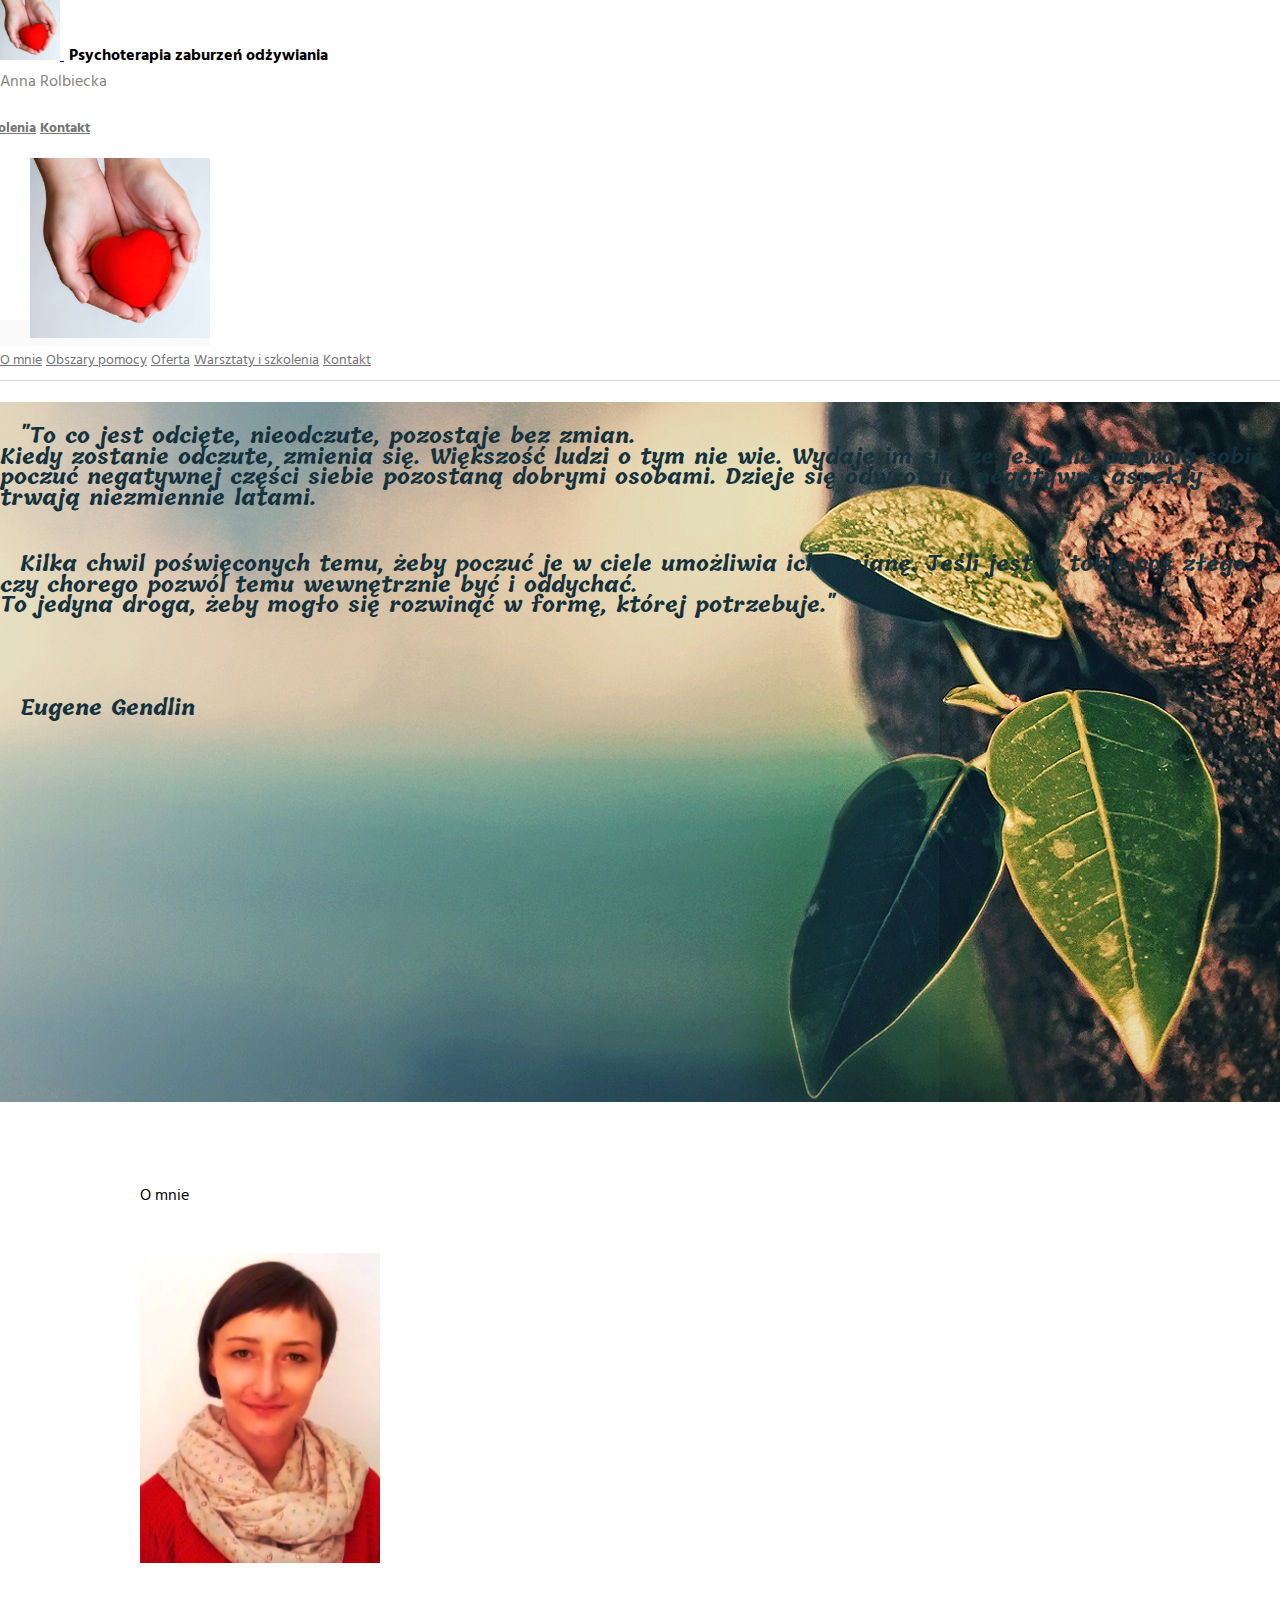
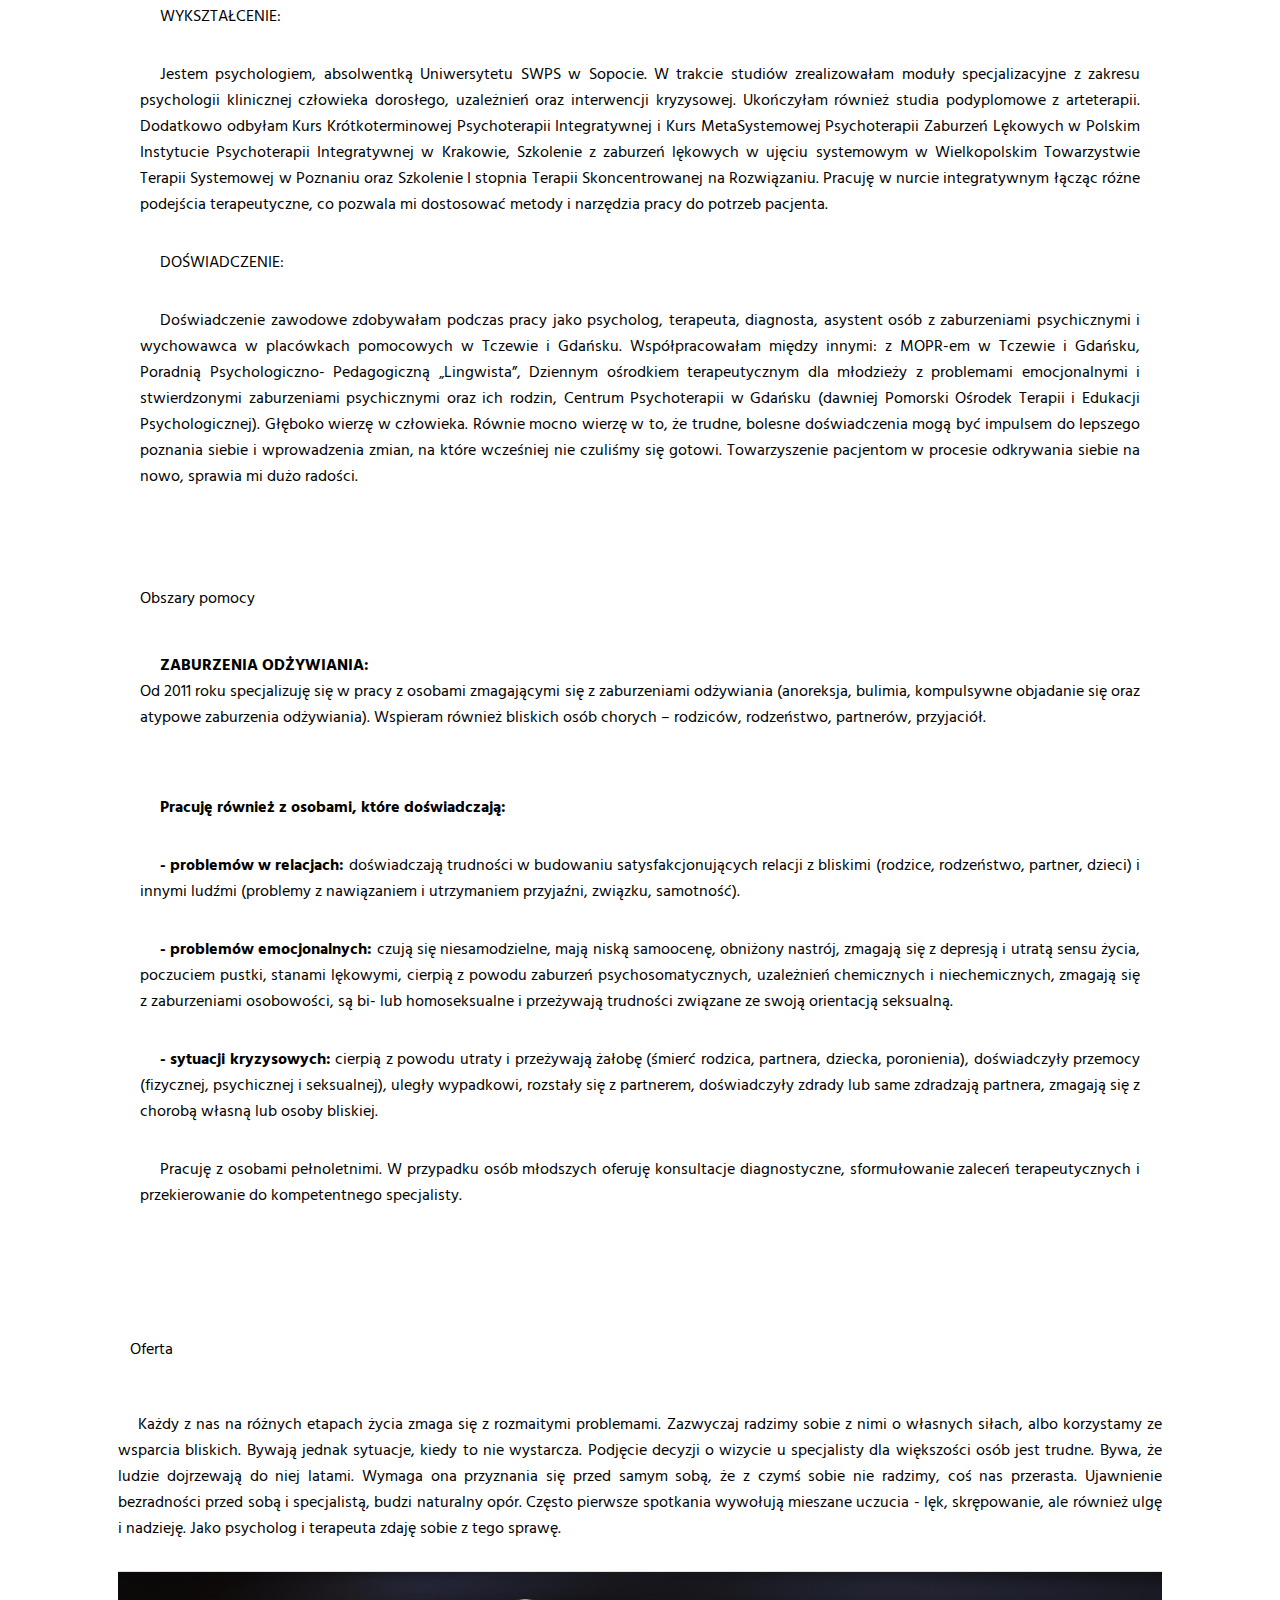
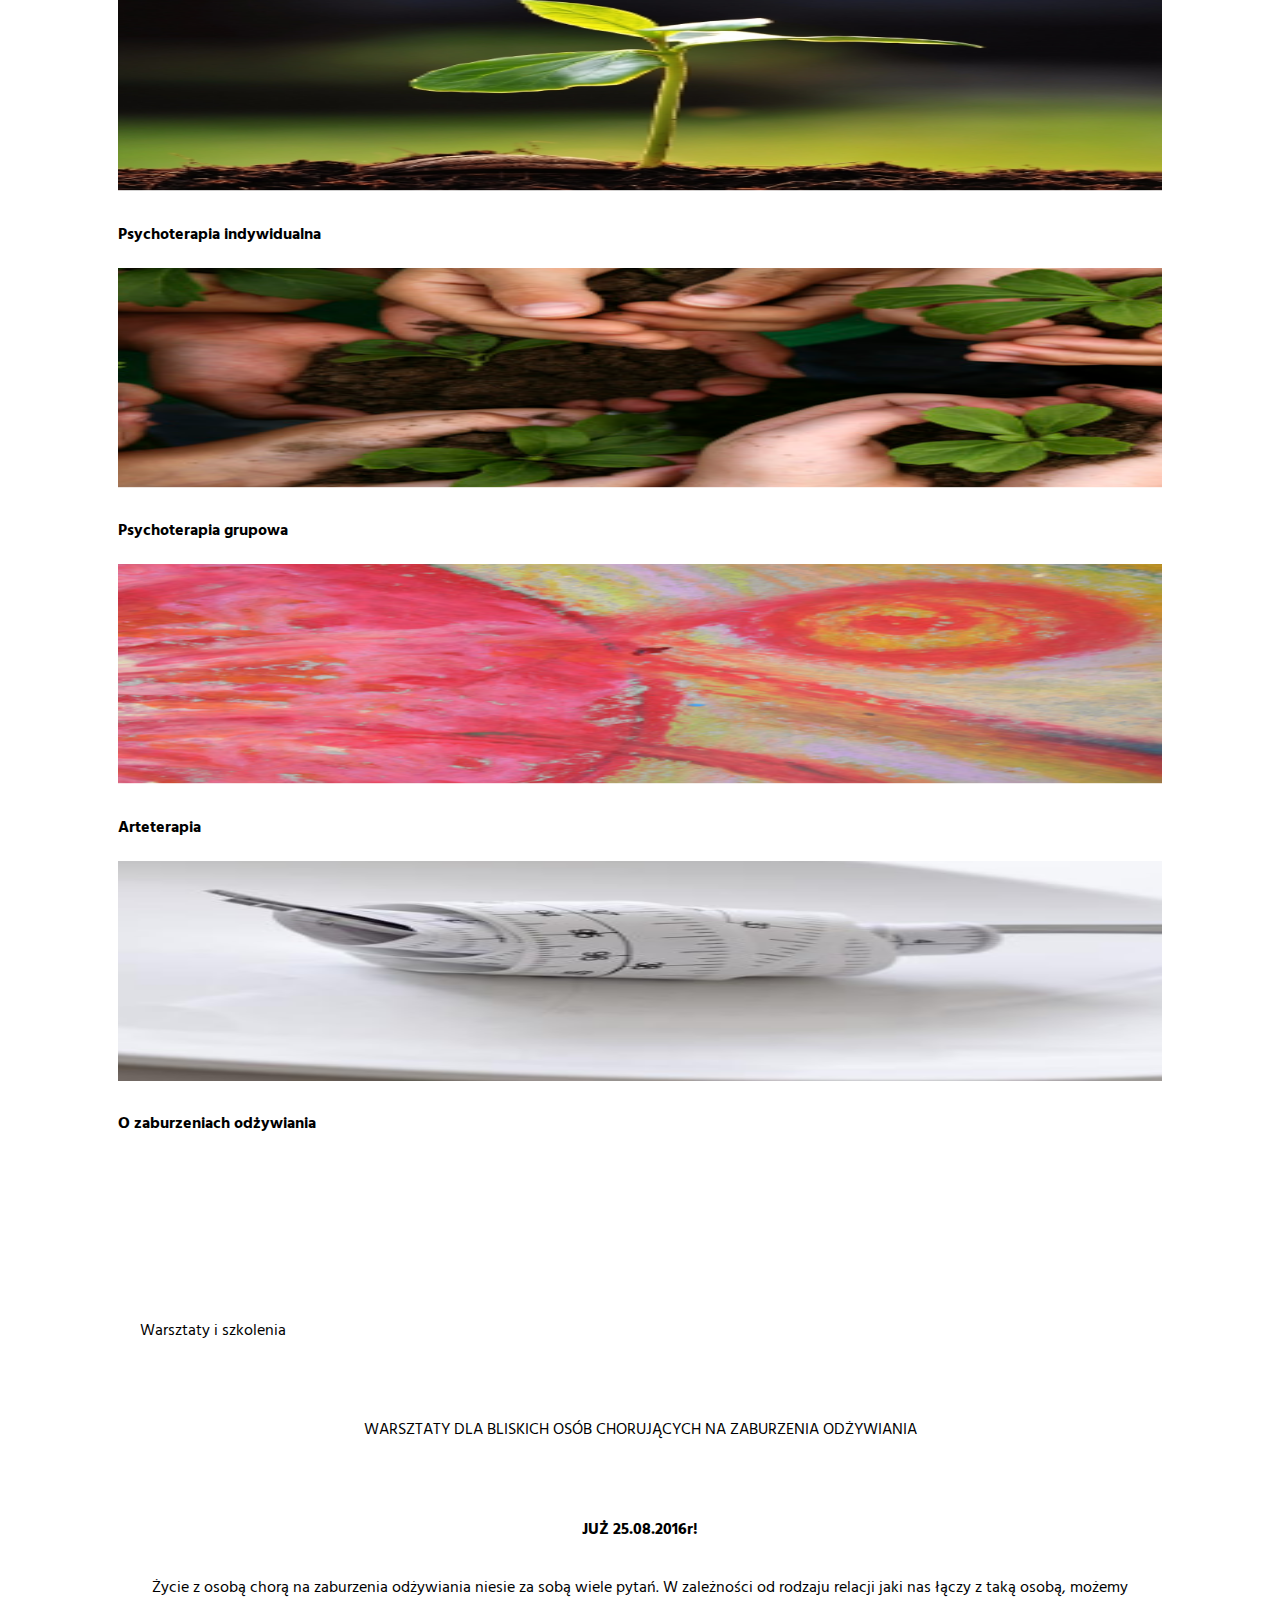
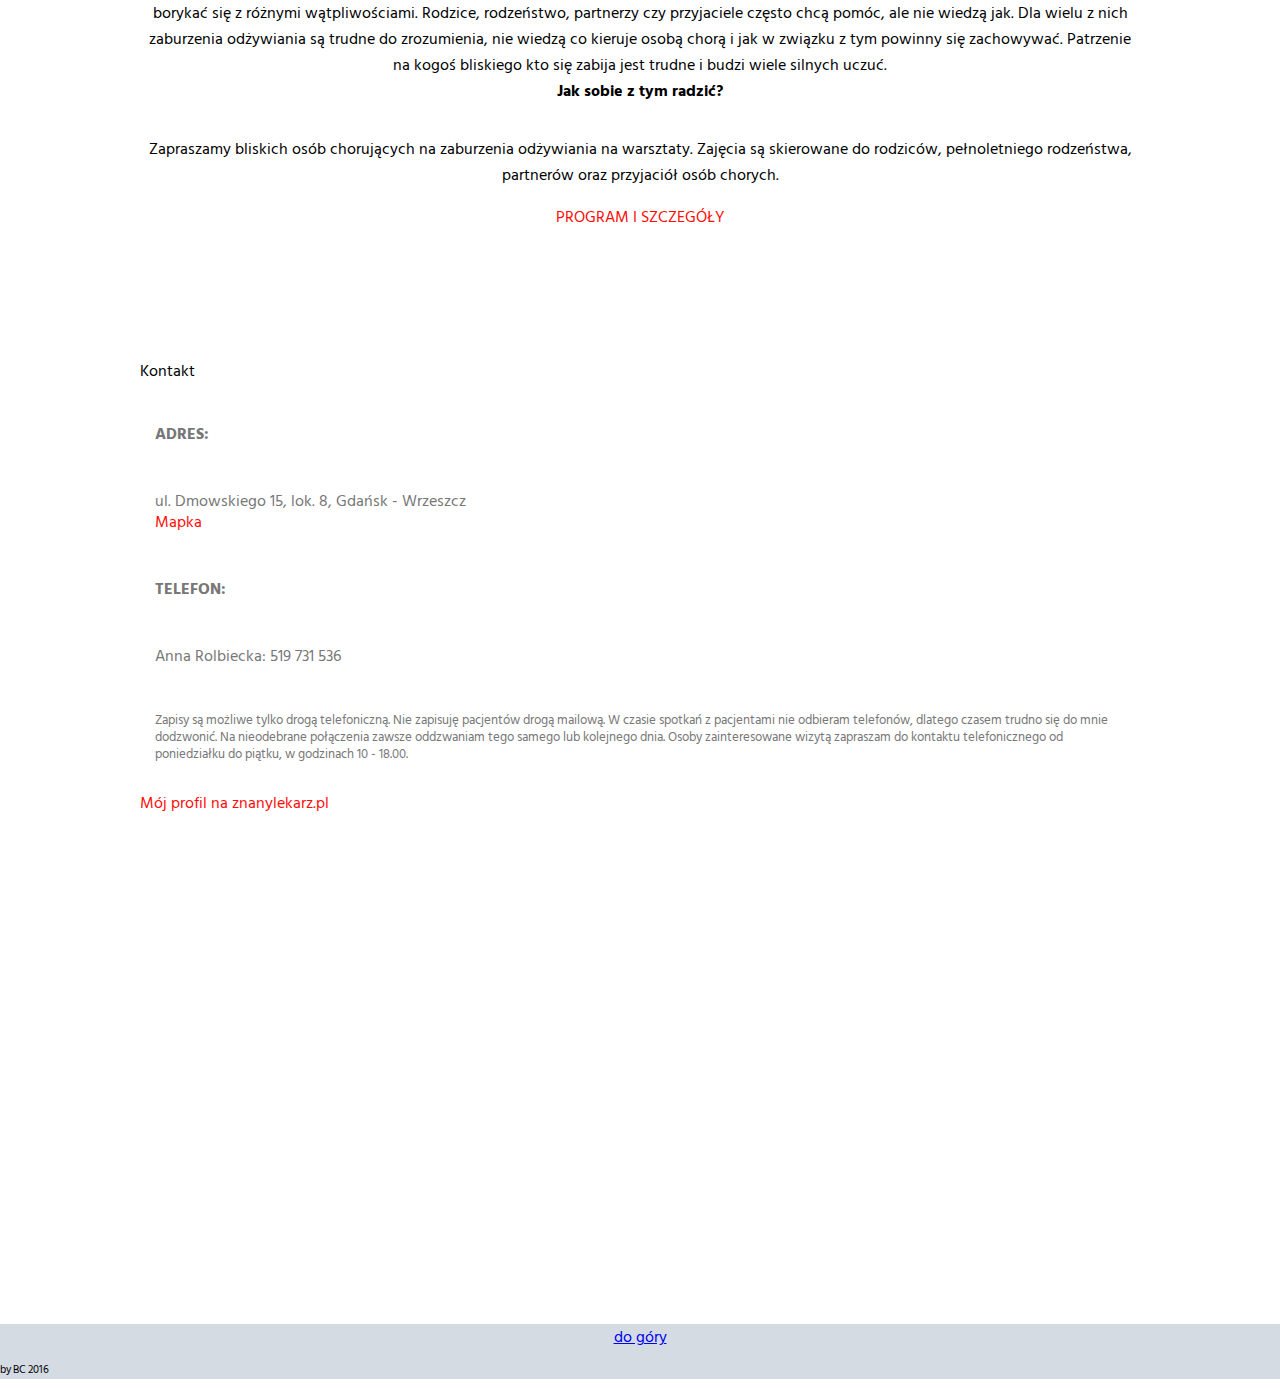
<file: index.html>
<!DOCTYPE html>
<html lang="pl">
  <head>
    <meta charset="UTF-8">
    <meta name="description" content="Anna Rolbiecka Psychoterapia zaburzeń odzywiania">
    <meta name="keywords" content="anorexia, bulimia, anoreksja, a rolbiecka, rolbiecka, Rolbiecka, jadłowstręt, jadlowstret, psycholog, psychoterapia, zaburzenia odzywiania, warsztaty, Anna Rolbiecka">
    <title>Psychoterapia Anna Rolbiecka</title>
    <meta name="viewport" content="width=device-width, initial-scale=1.0, minimum-scale=1.0">
    <link rel="stylesheet" href="https://fonts.googleapis.com/icon?family=Material+Icons">
    <link rel="stylesheet" href="https://code.getmdl.io/1.1.3/material.min.css">
    <link rel="stylesheet" href="css/style.css">
    <link href="https://fonts.googleapis.com/css?family=Hind+Siliguri" rel="stylesheet">
    <link href="https://fonts.googleapis.com/css?family=Tillana" rel="stylesheet">
  </head>

  <body>
    <div class="mdl-layout mdl-js-layout mdl-layout--fixed-header">
      <div class="main-header mdl-layout__header mdl-layout__header--waterfall">
        <div class="mdl-layout__header-row">
          <a href="index.html">
            <span class="main-title mdl-layout-title">
              <img class="logo-image" src="img/serce.jpg">
            </span>
          </a>
          <a class="main-company-name" href="index.html">
            <span class="mdl-layout-title">
              <b>Psychoterapia zaburzeń odżywiania</b><br> Anna Rolbiecka
            </span>
          </a>
          <!-- Add spacer, to align navigation to the right in desktop -->
          <div class="main-header-spacer mdl-layout-spacer"></div>
          <div class="main-search-box mdl-textfield mdl-js-textfield
            mdl-textfield--expandable mdl-textfield--floating-label
            mdl-textfield--align-right mdl-textfield--full-width"></div>
          <!-- Navigation -->
          <div class="main-navigation-container">
            <nav class="main-navigation mdl-navigation">
              <a class="mdl-navigation__link mdl-typography--text-uppercase" href="#omnie">O mnie</a>
              <a class="mdl-navigation__link mdl-typography--text-uppercase" href="#obszary">Obszary pomocy</a>
              <a class="mdl-navigation__link mdl-typography--text-uppercase" href="#oferta">Oferta</a>
              <a class="mdl-navigation__link mdl-typography--text-uppercase" href="#warsztaty">Warsztaty i szkolenia</a>
              <a class="mdl-navigation__link mdl-typography--text-uppercase" href="#kontakt">Kontakt</a>
            </nav>
          </div>
        </div>
      </div>

      <div class="main-drawer mdl-layout__drawer">
        <a href="home.html">
          <span class="mdl-layout-title">
            <img class="drawer-logo-image" src="img/serce.jpg">
          </span>
        </a>
        <nav class="mdl-navigation">
          <a class="mdl-navigation__link" href="#omnie">O mnie</a>
          <a class="mdl-navigation__link" href="#obszary">Obszary pomocy</a>
          <a class="mdl-navigation__link" href="#oferta">Oferta</a>
          <a class="mdl-navigation__link" href="#warsztaty">Warsztaty i szkolenia</a>
          <a class="mdl-navigation__link" href="#kontakt">Kontakt</a>
            <div class="main-drawer-separator"></div>
        </nav>
      </div>

      <div class="main-content mdl-layout__content">
        <a name="top"></a>
          <div class="main-welcome-section mdl-typography--text-center mdl-grid">
            <div class="mdl-cell mdl-cell--1-col empty-container"></div>
            <div class="logo-font main-sub-slogan mdl-cell mdl-cell--5-col mdl-cell--5-col-tablet mdl-cell--8-col-phone">
              <h3>"To co jest odcięte, nieodczute, pozostaje bez zmian.<br> Kiedy zostanie odczute, zmienia się.
                  Większość ludzi o tym nie wie. Wydaje im się, że jeśli nie pozwolą sobie poczuć negatywnej części siebie pozostaną dobrymi osobami.
                  Dzieje się odwrotnie, negatywne aspekty trwają niezmiennie latami.<br></h3>
              <h3>Kilka chwil poświęconych temu, żeby poczuć je w ciele umożliwia ich zmianę.
                  Jeśli jest w tobie coś złego czy chorego pozwól temu wewnętrznie być i oddychać.<br>
                  To jedyna droga, żeby mogło się rozwinąć w formę, której potrzebuje."</h3>
                  <br>
              <h3 id='eugene'>Eugene Gendlin</h3>
            </div>
          </div>

          <div class="main-method-section" id="omnie">
            <div class="main-method-section-text">
              <div class="section-title mdl-typography--font-light mdl-typography--display-1-color-contrast">O mnie</div>
                <div class="mdl-typography--font-light mdl-grid">
                  <div class="mdl-cell--4-col">
                    <img src="img/aania.jpg" class="img_ania" alt="annarolbiecka">
                  </div>
                  <div class="mdl-cell--8-col text-section">
                    <p>WYKSZTAŁCENIE:</p>

                    <p>Jestem psychologiem, absolwentką Uniwersytetu SWPS w Sopocie. W trakcie
                    studiów zrealizowałam moduły specjalizacyjne z zakresu psychologii klinicznej
                    człowieka dorosłego, uzależnień oraz interwencji kryzysowej. Ukończyłam również
                    studia podyplomowe z arteterapii. Dodatkowo odbyłam Kurs Krótkoterminowej Psychoterapii
                    Integratywnej i Kurs MetaSystemowej Psychoterapii Zaburzeń Lękowych w Polskim Instytucie
                    Psychoterapii Integratywnej w Krakowie, Szkolenie z zaburzeń lękowych w ujęciu systemowym
                    w Wielkopolskim Towarzystwie Terapii Systemowej w Poznaniu oraz Szkolenie I stopnia Terapii
                    Skoncentrowanej na Rozwiązaniu. Pracuję w nurcie integratywnym łącząc różne podejścia
                    terapeutyczne, co pozwala mi dostosować metody i narzędzia pracy do potrzeb pacjenta.

                    </p>
                  </div>
                  <div class="mdl-cell--12-col text-section">
                    <p>DOŚWIADCZENIE:</p>

                    <p>Doświadczenie zawodowe zdobywałam podczas pracy jako psycholog, terapeuta,
                      diagnosta, asystent osób z zaburzeniami psychicznymi i wychowawca w placówkach
                      pomocowych w Tczewie i Gdańsku. Współpracowałam między innymi: z MOPR-em w Tczewie
                      i Gdańsku, Poradnią Psychologiczno- Pedagogiczną „Lingwista”, Dziennym ośrodkiem
                      terapeutycznym dla młodzieży z problemami emocjonalnymi i stwierdzonymi zaburzeniami
                      psychicznymi oraz ich rodzin, Centrum Psychoterapii w Gdańsku (dawniej Pomorski Ośrodek
                      Terapii i Edukacji Psychologicznej). Głęboko wierzę w człowieka. Równie mocno wierzę w to,
                      że trudne, bolesne doświadczenia mogą być impulsem do lepszego poznania siebie i
                      wprowadzenia zmian, na które wcześniej nie czuliśmy się gotowi. Towarzyszenie pacjentom w
                      procesie odkrywania siebie na nowo, sprawia mi dużo radości.
                    </p>
                  </div>
                </div>
              </div>
            </div>

            <div class="main-method-section" id="obszary">
              <div class="main-method-section-text">
                <div class=" section-title mdl-typography--font-light mdl-typography--display-1-color-contrast">Obszary pomocy</div>
                  <div class="mdl-typography--font-light text-section">
                    <p><b>ZABURZENIA ODŻYWIANIA:</b>
                      <br>Od 2011 roku specjalizuję się w pracy z osobami zmagającymi się z
                          zaburzeniami odżywiania (anoreksja, bulimia, kompulsywne objadanie się oraz
                          atypowe zaburzenia odżywiania). Wspieram również bliskich osób chorych – rodziców,
                          rodzeństwo, partnerów, przyjaciół.
                    </p>
                    <p>
                      <p><b>Pracuję również z osobami, które doświadczają:</b>
                      </p>
                      <p><b>- problemów w relacjach:</b>
                            doświadczają trudności w budowaniu satysfakcjonujących relacji z bliskimi
                            (rodzice, rodzeństwo, partner, dzieci) i innymi ludźmi (problemy z nawiązaniem
                            i utrzymaniem przyjaźni, związku, samotność).
                      </p>

                      <p><b>- problemów emocjonalnych:</b>
                            czują się niesamodzielne, mają niską samoocenę, obniżony nastrój,
                             zmagają się z depresją i utratą sensu życia, poczuciem pustki,
                             stanami lękowymi, cierpią z powodu zaburzeń psychosomatycznych, uzależnień
                             chemicznych i niechemicznych, zmagają się z zaburzeniami osobowości, są bi- lub
                             homoseksualne i przeżywają trudności związane ze swoją orientacją seksualną.
                      </p>

                      <p><b>- sytuacji kryzysowych:</b>
                            cierpią z powodu utraty i przeżywają żałobę (śmierć rodzica, partnera,
                            dziecka, poronienia), doświadczyły przemocy (fizycznej, psychicznej i seksualnej),
                            uległy wypadkowi, rozstały się z partnerem, doświadczyły zdrady lub same
                            zdradzają partnera, zmagają się z chorobą własną lub osoby bliskiej.
                      </p>

                      <p>Pracuję z osobami pełnoletnimi. W przypadku osób młodszych oferuję konsultacje
                            diagnostyczne, sformułowanie zaleceń terapeutycznych i przekierowanie do kompetentnego specjalisty.
                      </p>
                    </p>
                  </div>
                </div>
              </div>

          <div class="main-cards-section" id="oferta">
            <div class="section-title main-section-title mdl-typography--display-1-color-contrast">Oferta</div>
            <div class="mdl-typography--font-light text-section">
              <p>
                Każdy z nas na różnych etapach życia zmaga się z rozmaitymi problemami.
                Zazwyczaj radzimy sobie z nimi o własnych siłach, albo korzystamy ze wsparcia bliskich. Bywają jednak sytuacje,
                kiedy to nie wystarcza. Podjęcie decyzji o wizycie u specjalisty dla większości osób jest trudne. Bywa,
                że ludzie dojrzewają do niej latami. Wymaga ona przyznania się przed samym sobą, że z czymś sobie nie
                radzimy, coś nas przerasta. Ujawnienie bezradności przed sobą i specjalistą, budzi naturalny opór.
                Często pierwsze spotkania wywołują mieszane uczucia - lęk, skrępowanie, ale również ulgę i nadzieję.
                Jako psycholog i terapeuta zdaję sobie z tego sprawę.
              </p>
            </div>
            <div class="main-card-container mdl-grid">
              <a href="psychoterapia_ind.html">
                <div class="mdl-cell mdl-cell--3-col mdl-cell--3-col-tablet mdl-cell--3-col-phone mdl-card mdl-shadow--3dp">
                  <div class="mdl-card__media">
                    <img src="img/inds.png">
                  </div>
                  <div class="mdl-card__title">
                    <h4 class="mdl-card__title-text">Psychoterapia indywidualna
                  </div>
                </a>
              </div>

              <div class="mdl-cell mdl-cell--3-col mdl-cell--3-col-tablet mdl-cell--3-col-phone mdl-card mdl-shadow--3dp">
                <a href="psychoterapia_gr.html">
                  <div class="mdl-card__media">
                    <img src="img/grupas.png">
                  </div>
                  <div class="mdl-card__title">
                    <h4 class="mdl-card__title-text">Psychoterapia grupowa</h4>
                  </div>
                </a>
              </div>

              <div class="mdl-cell mdl-cell--3-col mdl-cell--3-col-tablet mdl-cell--3-col-phone mdl-card mdl-shadow--3dp">
                <a href="arteterapia.html">
                  <div class="mdl-card__media">
                    <img src="img/arte2s.png">
                  </div>
                  <div class="mdl-card__title">
                    <h4 class="mdl-card__title-text">Arteterapia</h4>
                  </div>
                </a>
              </div>

              <div class="mdl-cell mdl-cell--3-col mdl-cell--3-col-tablet mdl-cell--3-col-phone mdl-card mdl-shadow--3dp">
                <a href="zaburzenia_odz_long.html">
                  <div class="mdl-card__media">
                    <img src="img/talerzs.png">
                  </div>
                  <div class="mdl-card__title">
                    <h4 class="mdl-card__title-text">O zaburzeniach odżywiania</h4>
                  </div>
                </a>
              </div>
            </div>
          </div>

          <div class="main-method-section" id="warsztaty">
            <div class="main-method-section-text">
              <div class="section-title mdl-typography--font-light mdl-typography--display-1-color-contrast">Warsztaty i szkolenia</div>
                <p class="mdl-typography--font-light text-section">
                  <p>WARSZTATY DLA BLISKICH OSÓB CHORUJĄCYCH NA ZABURZENIA ODŻYWIANIA</p><br>
                  <p><b>JUŻ 25.08.2016r!</b></p>

                  <p>Życie z osobą chorą na zaburzenia odżywiania niesie za sobą wiele pytań.
                    W zależności od rodzaju relacji jaki nas łączy z taką osobą, możemy borykać się z
                    różnymi wątpliwościami. Rodzice, rodzeństwo, partnerzy czy przyjaciele często chcą
                    pomóc, ale nie wiedzą jak. Dla wielu z nich zaburzenia odżywiania są trudne do
                    zrozumienia, nie wiedzą co kieruje osobą chorą i jak w związku z tym powinny
                    się zachowywać. Patrzenie na kogoś bliskiego kto się zabija jest trudne i budzi wiele silnych uczuć.<br>
                    <b>Jak sobie z tym radzić?</b>
                  </p>

                  <p>Zapraszamy bliskich osób chorujących na zaburzenia
                    odżywiania na warsztaty. Zajęcia są skierowane do rodziców,
                    pełnoletniego rodzeństwa, partnerów oraz przyjaciół osób chorych.
                  </p>
                <span class="mdl-button"><a href="warsztaty.html" class="main-link mdl-typography--font-light">PROGRAM I SZCZEGÓŁY</a></span>
              </p>
            </div>
            </div>

            <div class="main-contact-section" id="kontakt">
              <div class="main-contact-section-text">
                <div class="section-title mdl-typography--font-light mdl-typography--display-1-color-contrast">Kontakt</div>
                <div class="mdl-typography--font-light contact-container content-grid mdl-grid">
                  <div class="mdl-cell--7-col contact-cell mdl-card mdl-shadow--3dp">
                    <p><b>ADRES:</b></p>
                    <p>ul. Dmowskiego 15, lok. 8, Gdańsk - Wrzeszcz<br>
                    <span class="mdl-button"><a href="https://www.google.pl/maps/place/Dmowskiego+15,+Gda%C5%84sk/@54.3792483,18.6050227,17z/data=!3m1!4b1!4m5!3m4!1s0x46fd749507df6411:0x28b6c508675e18c7!8m2!3d54.3792483!4d18.6072114">Mapka</a></span></p>
                      <p><b>TELEFON:</b></p>
                      <p>Anna Rolbiecka: 519 731 536</p>
                      <p class="contact-description">Zapisy są możliwe tylko drogą telefoniczną. Nie zapisuję pacjentów drogą mailową.
                        W czasie spotkań z pacjentami nie odbieram telefonów, dlatego czasem trudno się
                        do mnie dodzwonić. Na nieodebrane połączenia zawsze oddzwaniam tego samego lub
                         kolejnego dnia. Osoby zainteresowane wizytą zapraszam do kontaktu telefonicznego od
                         poniedziałku do piątku, w godzinach 10 - 18.00.</p>
                      <span class="mdl-button"><a href="https://www.znanylekarz.pl/anna-rolbiecka/psycholog-terapeuta/gdansk"
                           rel="nofollow" data-zlw-doctor="anna-rolbiecka" data-zlw-type="big" data-zlw-opinion="true">Mój profil na znanylekarz.pl</a></span>
                  </div>
                  <div class="mdl-cell--1-col contact-cell"></div>
                  <div class="mdl-cell--4-col contact-cell">
                    <iframe src="https://www.facebook.com/plugins/page.php?href=https%3A%2F%2Fwww.facebook.com%2Fzaburzenia.odzywiania.terapia.gdansk&tabs=timeline&width=340&height=500&small_header=false&adapt_container_width=true&hide_cover=false&show_facepile=false&appId"
                width="3340" height="500" style="border:none;overflow:hidden" scrolling="no" frameborder="0" allowTransparency="true"></iframe>
                  </div>
              </div>
            </div>

            <footer class="footer mdl-mega-footer" id="footer">
              <div class="mdl-mega-footer--top-section">
                <div class="mdl-mega-footer--left-section">
                </div>
                <div class="mdl-mega-footer--right-section">
                  <a class="mdl-typography--font-light" href="#top">
                    do góry
                  </a>
                </div>
              </div>
              <div class="mdl-mega-footer--middle-section">
                <p class="mdl-typography--font-light designer">by BC 2016</p>
              </div>
            </footer>
        </div>
      </div>
    </div>
  </div>
  <script src="https://code.getmdl.io/1.1.3/material.min.js"></script>
</body>
</html>
</file>
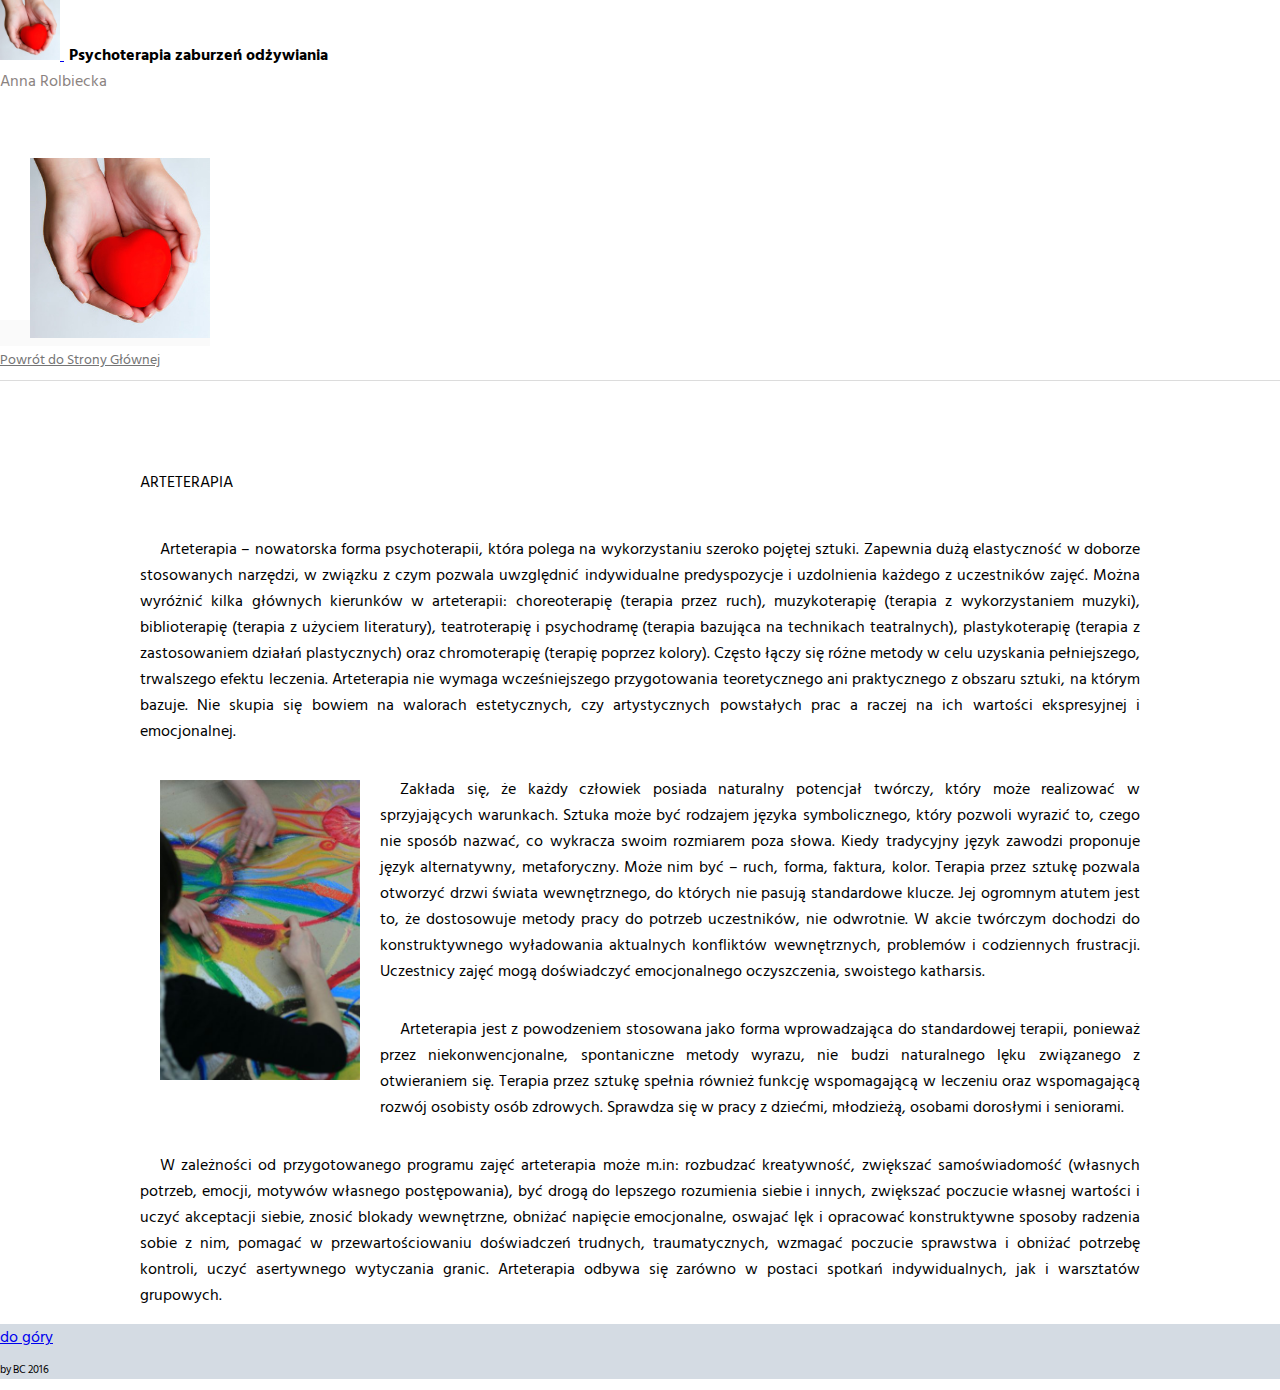
<file: arteterapia.html>
<!DOCTYPE html>
<html lang ="pl">
  <head>
    <meta charset="UTF-8">
    <meta name="description" content="Anna Rolbiecka Psychoterapia zaburzeń odzywiania">
    <meta name="keywords" content="anorexia, bulimia, anoreksja, a rolbiecka, rolbiecka, Rolbiecka, jadłowstręt, jadlowstret, psycholog, psychoterapia, zaburzenia odzywiania, warsztaty, Anna Rolbiecka">
    <title>Psychoterapia Anna Rolbiecka</title>
    <meta name="viewport" content="width=device-width, initial-scale=1.0, minimum-scale=1.0">
    <link rel="stylesheet" href="https://fonts.googleapis.com/icon?family=Material+Icons">
    <link rel="stylesheet" href="https://code.getmdl.io/1.1.3/material.min.css">
    <link rel="stylesheet" href="css/style.css">
    <link href="https://fonts.googleapis.com/css?family=Hind+Siliguri" rel="stylesheet">
  </head>
   <body>
     <div class="mdl-layout mdl-js-layout mdl-layout--fixed-header">
      <div class="main-header mdl-layout__header mdl-layout__header--waterfall">
        <div class="mdl-layout__header-row">
          <a href="index.html">
            <span class="main-title mdl-layout-title">
              <img class="logo-image" src="img/serce.jpg">
            </span>
          </a>
          <a class="main-company-name" href="index.html">
            <span class="mdl-layout-title">
              <b>Psychoterapia zaburzeń odżywiania</b><br> Anna Rolbiecka
            </span>
          </a>
          <!-- Add spacer, to align navigation to the right in desktop -->
          <div class="main-header-spacer mdl-layout-spacer"></div>
          <div class="main-search-box mdl-textfield mdl-js-textfield
          mdl-textfield--expandable mdl-textfield--floating-label
          mdl-textfield--align-right mdl-textfield--full-width"></div>
          <!-- Navigation -->
          <div class="main-navigation-container">
            <nav class="main-navigation mdl-navigation">
              <a class="mdl-navigation__link mdl-typography--text-uppercase" href="index.html">Powrót do Strony Głównej</a>
            </nav>
          </div>
        </div>
      </div>
      <div class="main-drawer mdl-layout__drawer">
        <a href="home.html">
          <span class="mdl-layout-title">
            <img class="drawer-logo-image" src="img/serce.jpg">
          </span>
        </a>
        <nav class="mdl-navigation">
          <a class="mdl-navigation__link" href="index.html">Powrót do Strony Głównej</a>
          <div class="main-drawer-separator"></div>
        </nav>
      </div>

     <div class="main-content mdl-layout__content">
       <a name="top"></a>
       <div class="main-method-section">
         <div class="main-method-section-text">
           <div class="section-title mdl-typography--font-light mdl-typography--display-1-color-contrast">ARTETERAPIA</div>
              <div class="text-section mdl-typography--font-light">

                <p>Arteterapia – nowatorska forma psychoterapii, która polega na wykorzystaniu szeroko pojętej

                sztuki. Zapewnia dużą elastyczność w doborze stosowanych narzędzi, w związku z czym

                pozwala uwzględnić indywidualne predyspozycje i uzdolnienia każdego z uczestników zajęć.

                Można wyróżnić kilka głównych kierunków w arteterapii: choreoterapię (terapia przez ruch),

                muzykoterapię (terapia z wykorzystaniem muzyki), biblioterapię (terapia z użyciem

                literatury), teatroterapię i psychodramę (terapia bazująca na technikach teatralnych),

                plastykoterapię (terapia z zastosowaniem działań plastycznych) oraz chromoterapię (terapię

                poprzez kolory). Często łączy się różne metody w celu uzyskania pełniejszego, trwalszego

                efektu leczenia. Arteterapia nie wymaga wcześniejszego przygotowania teoretycznego ani

                praktycznego z obszaru sztuki, na którym bazuje. Nie skupia się bowiem na walorach

                estetycznych, czy artystycznych powstałych prac a raczej na ich wartości ekspresyjnej i

                emocjonalnej.</p><img src="img/arte3.JPG" class="img_zab_odz" alt="rysunek1">


                <p>Zakłada się, że każdy człowiek posiada naturalny potencjał twórczy, który może realizować w

                sprzyjających warunkach. Sztuka może być rodzajem języka symbolicznego, który pozwoli

                wyrazić to, czego nie sposób nazwać, co wykracza swoim rozmiarem poza słowa. Kiedy

                tradycyjny język zawodzi proponuje język alternatywny, metaforyczny. Może nim być – ruch,

                forma, faktura, kolor. Terapia przez sztukę pozwala otworzyć drzwi świata wewnętrznego, do

                których nie pasują standardowe klucze. Jej ogromnym atutem jest to, że dostosowuje metody

                pracy do potrzeb uczestników, nie odwrotnie. W akcie twórczym dochodzi do

                konstruktywnego wyładowania aktualnych konfliktów wewnętrznych, problemów i

                codziennych frustracji. Uczestnicy zajęć mogą doświadczyć emocjonalnego oczyszczenia,

                swoistego katharsis.</p>
                <p> Arteterapia jest z powodzeniem stosowana jako forma wprowadzająca do standardowej

                terapii, ponieważ przez niekonwencjonalne, spontaniczne metody wyrazu, nie budzi

                naturalnego lęku związanego z otwieraniem się. Terapia przez sztukę spełnia również funkcję

                wspomagającą w leczeniu oraz wspomagającą rozwój osobisty osób zdrowych. Sprawdza się

                w pracy z dziećmi, młodzieżą, osobami dorosłymi i seniorami.</p>
                <p>W zależności od przygotowanego programu zajęć arteterapia może m.in: rozbudzać

                kreatywność, zwiększać samoświadomość (własnych potrzeb, emocji, motywów własnego

                postępowania), być drogą do lepszego rozumienia siebie i innych, zwiększać poczucie

                własnej wartości i uczyć akceptacji siebie, znosić blokady wewnętrzne, obniżać napięcie

                emocjonalne, oswajać lęk i opracować konstruktywne sposoby radzenia sobie z nim, pomagać

                w przewartościowaniu doświadczeń trudnych, traumatycznych, wzmagać poczucie sprawstwa

                i obniżać potrzebę kontroli, uczyć asertywnego wytyczania granic.

                Arteterapia odbywa się zarówno w postaci spotkań indywidualnych, jak i warsztatów

                grupowych.</p>
              </div>
            </div>
          </div>
          <footer class="footer mdl-mega-footer" id="footer">
            <div class="mdl-mega-footer--top-section">
              <div class="mdl-mega-footer--left-section">
              </div>
              <div class="mdl-mega-footer--right-section">
                <a class="mdl-typography--font-light" href="#top">
                  do góry
                </a>
              </div>
            </div>
            <div class="mdl-mega-footer--middle-section">
              <p class="mdl-typography--font-light designer">by BC 2016</p>
            </div>
          </footer>
      </div>
    </div>
  <script src="https://code.getmdl.io/1.1.3/material.min.js"></script>
  </body>
</html>
</file>
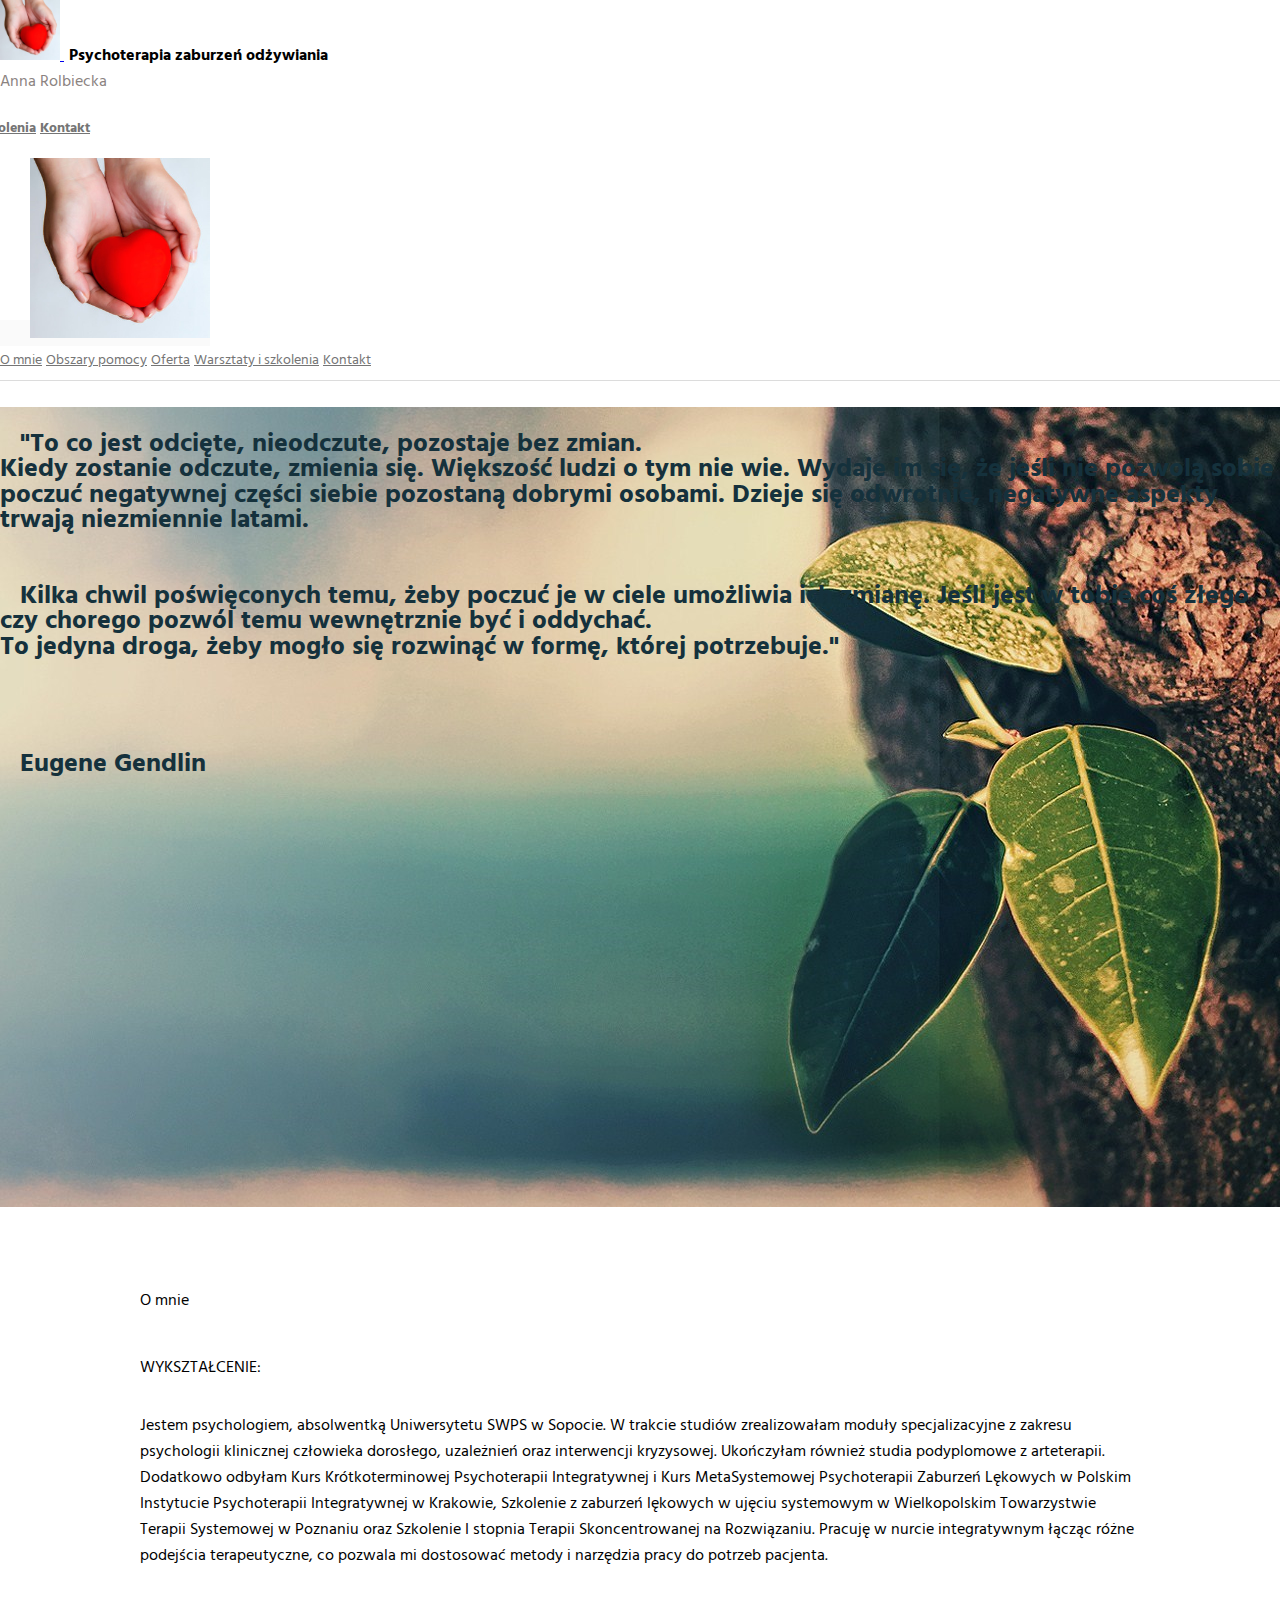
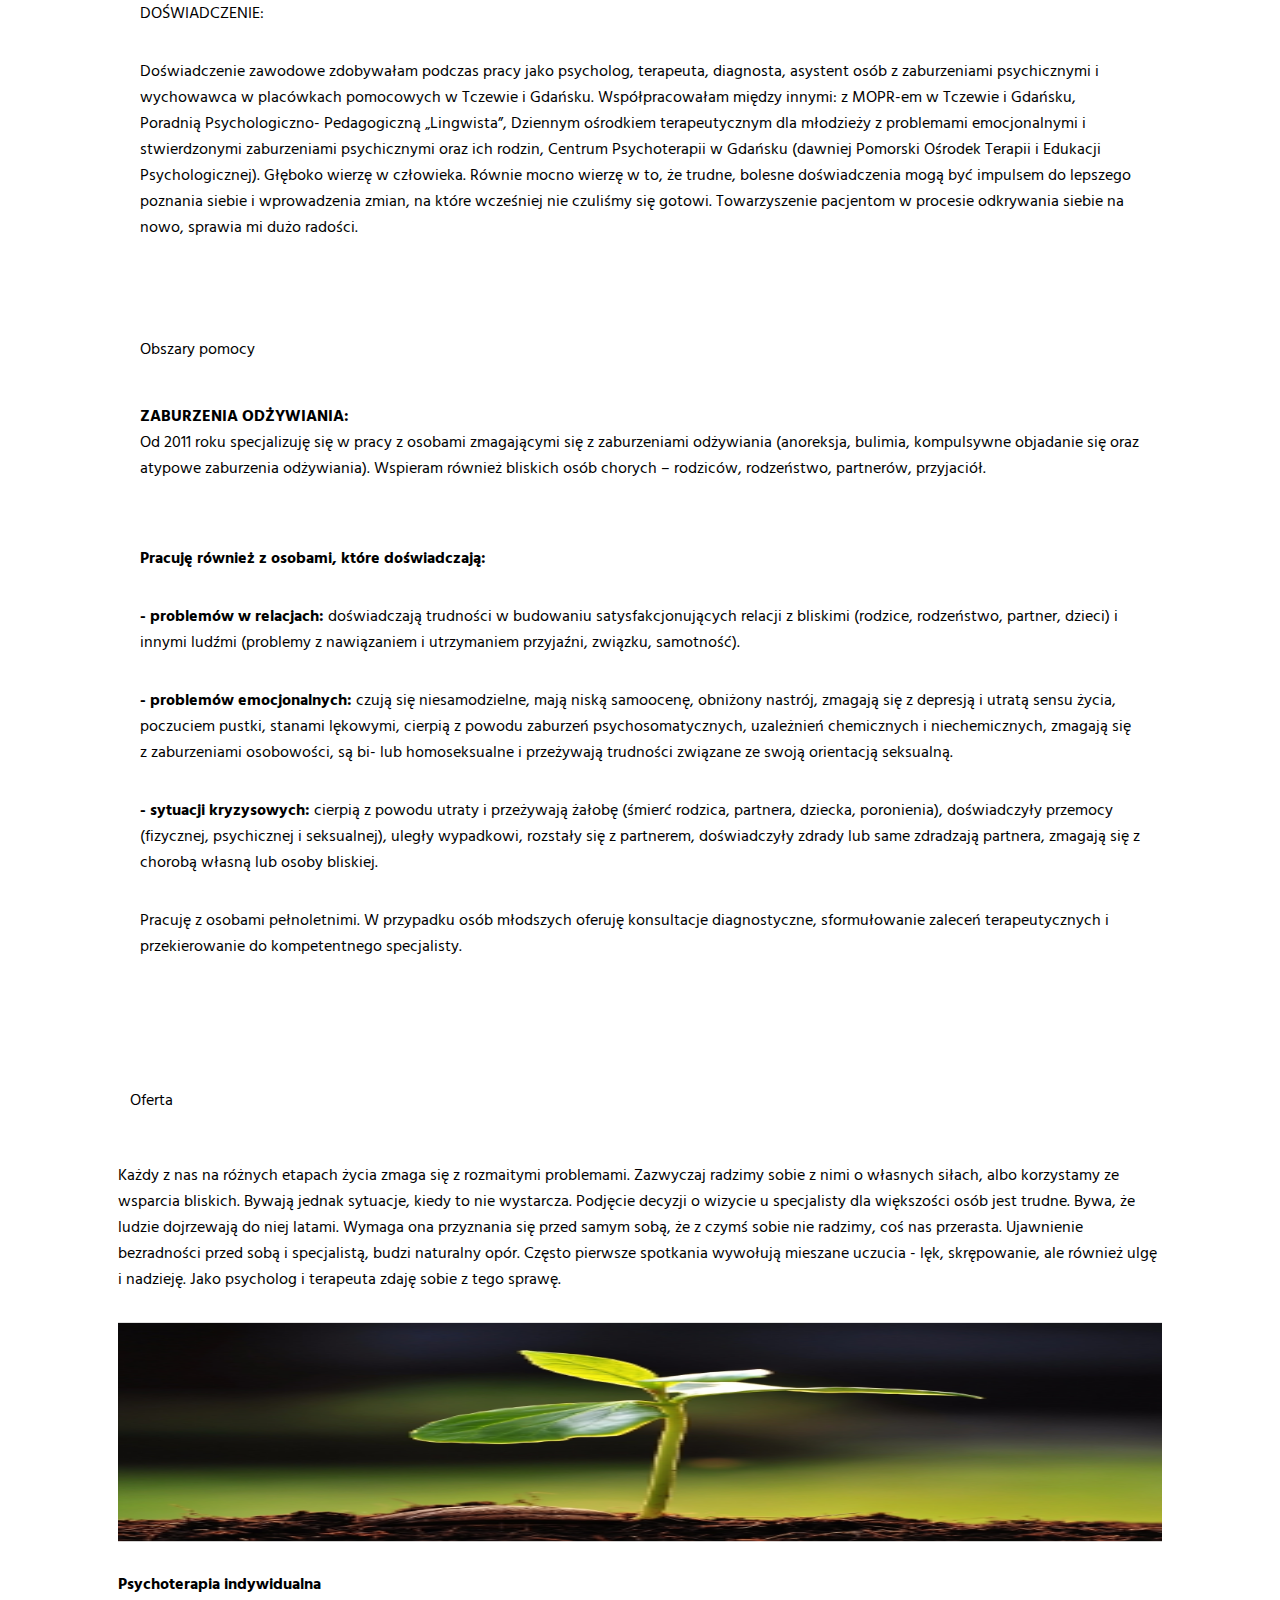
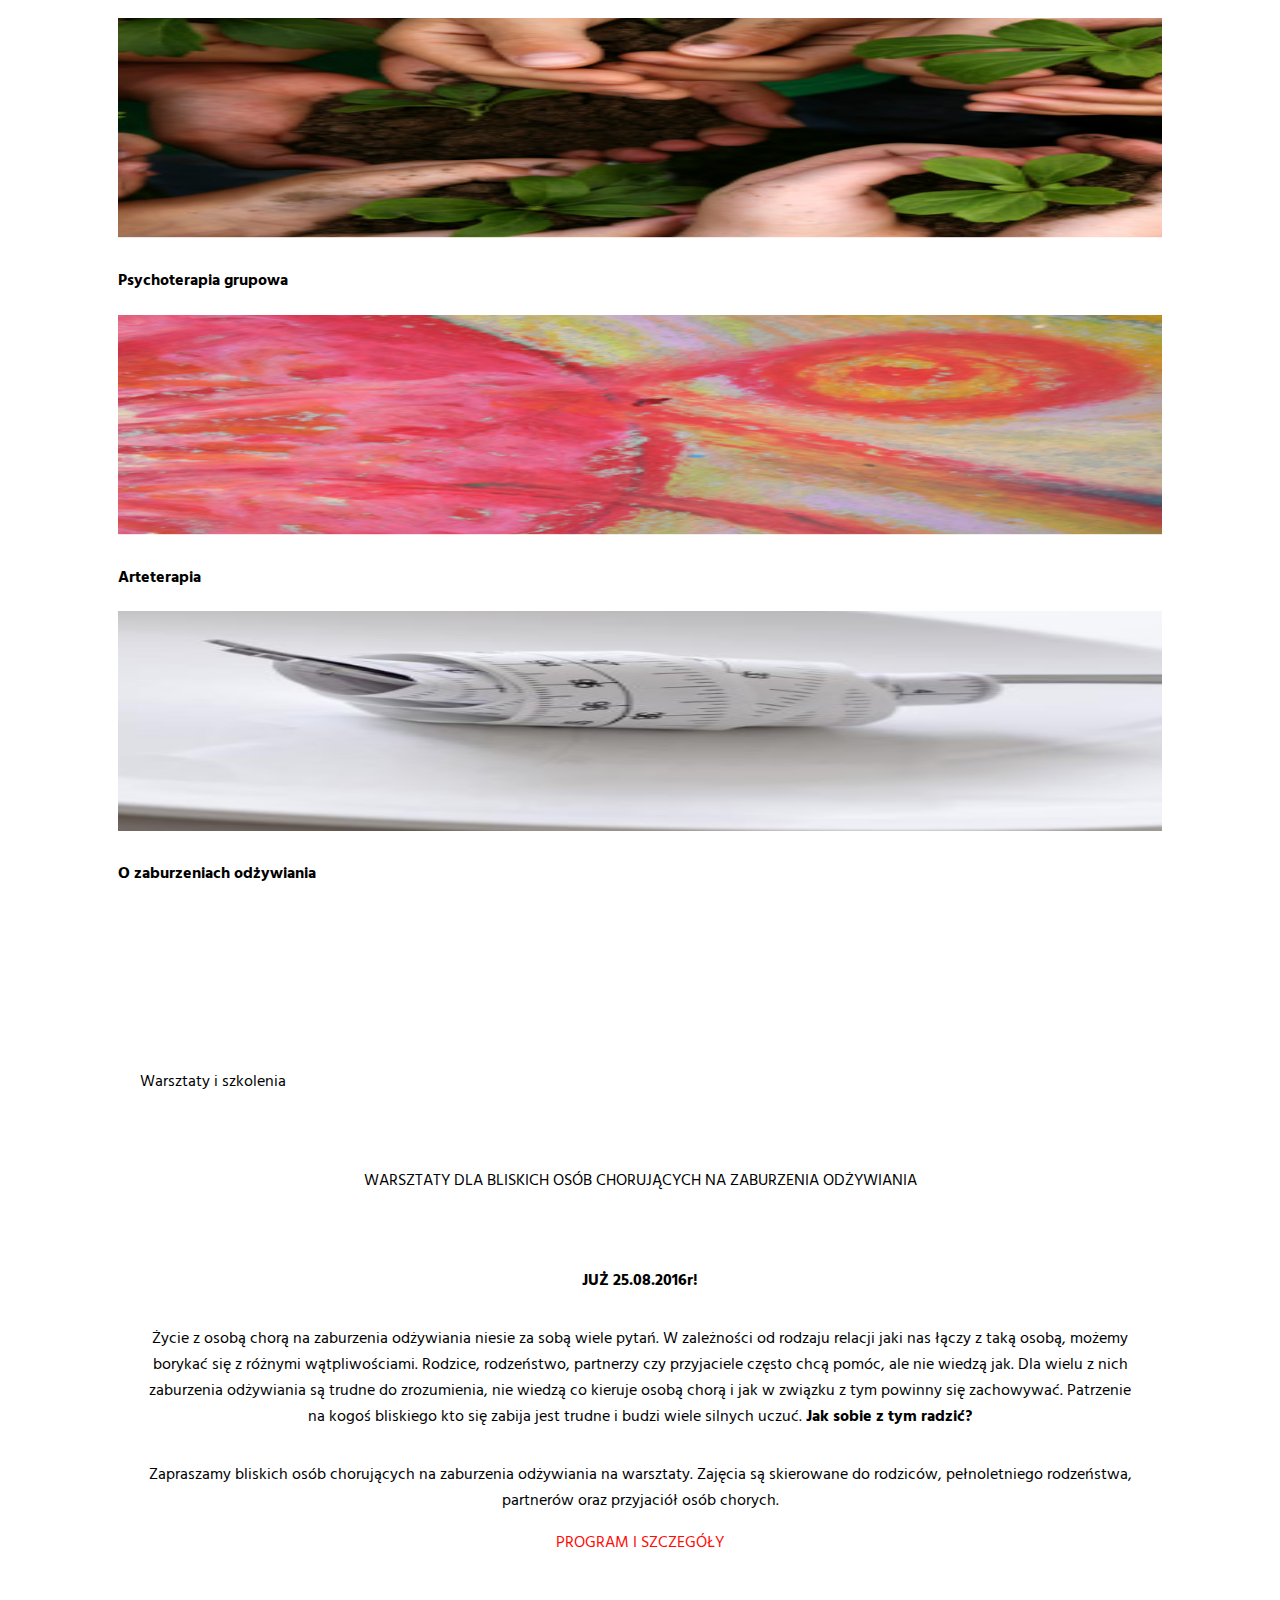
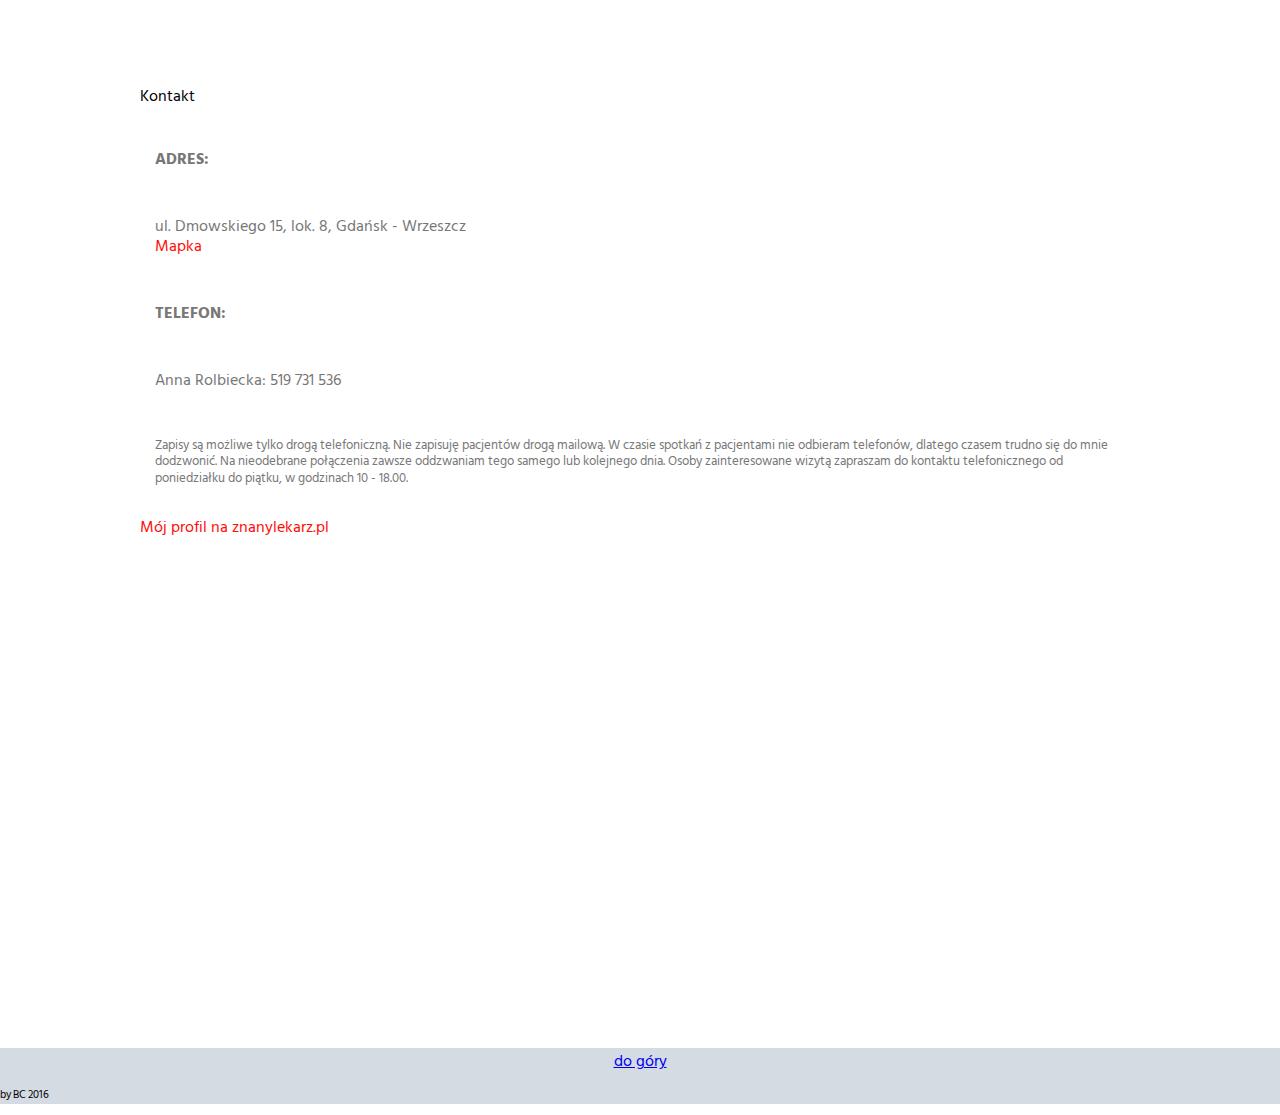
<file: index2.html>
<!DOCTYPE html>
<html lang="pl">
  <head>
    <meta charset="UTF-8">
    <meta name="description" content="Anna Rolbiecka Psychoterapia zaburzeń odzywiania">
    <meta name="keywords" content="anorexia, bulimia, anoreksja, a rolbiecka, rolbiecka, Rolbiecka, jadłowstręt, jadlowstret, psycholog, psychoterapia, zaburzenia odzywiania, warsztaty, Anna Rolbiecka">
    <title>Psychoterapia Anna Rolbiecka</title>
    <meta name="viewport" content="width=device-width, initial-scale=1.0, minimum-scale=1.0">
    <link rel="stylesheet" href="https://fonts.googleapis.com/icon?family=Material+Icons">
    <link rel="stylesheet" href="https://code.getmdl.io/1.1.3/material.min.css">
    <link rel="stylesheet" href="css/style2.css">
    <link href="https://fonts.googleapis.com/css?family=Hind+Siliguri" rel="stylesheet">
  </head>

  <body>
    <div class="mdl-layout mdl-js-layout mdl-layout--fixed-header">
      <div class="main-header mdl-layout__header mdl-layout__header--waterfall">
        <div class="mdl-layout__header-row">
          <a href="index2.html">
            <span class="main-title mdl-layout-title">
              <img class="logo-image" src="img/serce.jpg">
            </span>
          </a>
          <a class="main-company-name" href="index2.html">
            <span class="mdl-layout-title">
              <b>Psychoterapia zaburzeń odżywiania</b><br> Anna Rolbiecka
            </span>
          </a>
          <!-- Add spacer, to align navigation to the right in desktop -->
          <div class="main-header-spacer mdl-layout-spacer"></div>
          <div class="main-search-box mdl-textfield mdl-js-textfield
            mdl-textfield--expandable mdl-textfield--floating-label
            mdl-textfield--align-right mdl-textfield--full-width"></div>
          <!-- Navigation -->
          <div class="main-navigation-container">
            <nav class="main-navigation mdl-navigation">
              <a class="mdl-navigation__link mdl-typography--text-uppercase" href="#omnie">O mnie</a>
              <a class="mdl-navigation__link mdl-typography--text-uppercase" href="#obszary">Obszary pomocy</a>
              <a class="mdl-navigation__link mdl-typography--text-uppercase" href="#oferta">Oferta</a>
              <a class="mdl-navigation__link mdl-typography--text-uppercase" href="#warsztaty">Warsztaty i szkolenia</a>
              <a class="mdl-navigation__link mdl-typography--text-uppercase" href="#kontakt">Kontakt</a>
            </nav>
          </div>
        </div>
      </div>

      <div class="main-drawer mdl-layout__drawer">
        <a href="home.html">
          <span class="mdl-layout-title">
            <img class="drawer-logo-image" src="img/serce.jpg">
          </span>
        </a>
        <nav class="mdl-navigation">
          <a class="mdl-navigation__link" href="#omnie">O mnie</a>
          <a class="mdl-navigation__link" href="#obszary">Obszary pomocy</a>
          <a class="mdl-navigation__link" href="#oferta">Oferta</a>
          <a class="mdl-navigation__link" href="#warsztaty">Warsztaty i szkolenia</a>
          <a class="mdl-navigation__link" href="#kontakt">Kontakt</a>
            <div class="main-drawer-separator"></div>
        </nav>
      </div>

      <div class="main-content mdl-layout__content">
        <a name="top"></a>
          <div class="main-welcome-section mdl-typography--text-center mdl-grid">
            <div class="mdl-cell mdl-cell--1-col"></div>
            <div class="logo-font main-sub-slogan mdl-cell mdl-cell--6-col mdl-cell--5-col-tablet mdl-cell--6-col-phone">
              <h3>"To co jest odcięte, nieodczute, pozostaje bez zmian.<br> Kiedy zostanie odczute, zmienia się.
                  Większość ludzi o tym nie wie. Wydaje im się, że jeśli nie pozwolą sobie poczuć negatywnej części siebie pozostaną dobrymi osobami.
                  Dzieje się odwrotnie, negatywne aspekty trwają niezmiennie latami.<br></h3>
              <h3>Kilka chwil poświęconych temu, żeby poczuć je w ciele umożliwia ich zmianę.
                  Jeśli jest w tobie coś złego czy chorego pozwól temu wewnętrznie być i oddychać.<br>
                  To jedyna droga, żeby mogło się rozwinąć w formę, której potrzebuje."</h3>
                  <br>
              <h3 id='eugene'>Eugene Gendlin</h3>
            </div>
          </div>

          <div class="main-method-section" id="omnie">
            <div class="main-method-section-text">
              <div class="section-title mdl-typography--font-light mdl-typography--display-1-color-contrast">O mnie</div>
                <div class="mdl-typography--font-light">
                  <p>WYKSZTAŁCENIE:</p>

                  <p>Jestem psychologiem, absolwentką Uniwersytetu SWPS w Sopocie. W trakcie
                    studiów zrealizowałam moduły specjalizacyjne z zakresu psychologii klinicznej
                    człowieka dorosłego, uzależnień oraz interwencji kryzysowej. Ukończyłam również
                    studia podyplomowe z arteterapii. Dodatkowo odbyłam Kurs Krótkoterminowej Psychoterapii
                    Integratywnej i Kurs MetaSystemowej Psychoterapii Zaburzeń Lękowych w Polskim Instytucie
                    Psychoterapii Integratywnej w Krakowie, Szkolenie z zaburzeń lękowych w ujęciu systemowym
                    w Wielkopolskim Towarzystwie Terapii Systemowej w Poznaniu oraz Szkolenie I stopnia Terapii
                    Skoncentrowanej na Rozwiązaniu. Pracuję w nurcie integratywnym łącząc różne podejścia
                    terapeutyczne, co pozwala mi dostosować metody i narzędzia pracy do potrzeb pacjenta.

                  </p>

                  <p>DOŚWIADCZENIE:</p>

                  <p>Doświadczenie zawodowe zdobywałam podczas pracy jako psycholog, terapeuta,
                    diagnosta, asystent osób z zaburzeniami psychicznymi i wychowawca w placówkach
                    pomocowych w Tczewie i Gdańsku. Współpracowałam między innymi: z MOPR-em w Tczewie
                    i Gdańsku, Poradnią Psychologiczno- Pedagogiczną „Lingwista”, Dziennym ośrodkiem
                    terapeutycznym dla młodzieży z problemami emocjonalnymi i stwierdzonymi zaburzeniami
                    psychicznymi oraz ich rodzin, Centrum Psychoterapii w Gdańsku (dawniej Pomorski Ośrodek
                    Terapii i Edukacji Psychologicznej). Głęboko wierzę w człowieka. Równie mocno wierzę w to,
                    że trudne, bolesne doświadczenia mogą być impulsem do lepszego poznania siebie i
                    wprowadzenia zmian, na które wcześniej nie czuliśmy się gotowi. Towarzyszenie pacjentom w
                    procesie odkrywania siebie na nowo, sprawia mi dużo radości.
                  </p>
                </div>
              </div>
            </div>

            <div class="main-method-section" id="obszary">
              <div class="main-method-section-text">
                <div class=" section-title mdl-typography--font-light mdl-typography--display-1-color-contrast">Obszary pomocy</div>
                  <div class="mdl-typography--font-light">
                    <p><b>ZABURZENIA ODŻYWIANIA:</b>
                      <br>Od 2011 roku specjalizuję się w pracy z osobami zmagającymi się z
                          zaburzeniami odżywiania (anoreksja, bulimia, kompulsywne objadanie się oraz
                          atypowe zaburzenia odżywiania). Wspieram również bliskich osób chorych – rodziców,
                          rodzeństwo, partnerów, przyjaciół.
                    </p>
                    <p>
                      <p><b>Pracuję również z osobami, które doświadczają:</b>
                      </p>
                      <p><b>- problemów w relacjach:</b>
                            doświadczają trudności w budowaniu satysfakcjonujących relacji z bliskimi
                            (rodzice, rodzeństwo, partner, dzieci) i innymi ludźmi (problemy z nawiązaniem
                            i utrzymaniem przyjaźni, związku, samotność).
                      </p>

                      <p><b>- problemów emocjonalnych:</b>
                            czują się niesamodzielne, mają niską samoocenę, obniżony nastrój,
                             zmagają się z depresją i utratą sensu życia, poczuciem pustki,
                             stanami lękowymi, cierpią z powodu zaburzeń psychosomatycznych, uzależnień
                             chemicznych i niechemicznych, zmagają się z zaburzeniami osobowości, są bi- lub
                             homoseksualne i przeżywają trudności związane ze swoją orientacją seksualną.
                      </p>

                      <p><b>- sytuacji kryzysowych:</b>
                            cierpią z powodu utraty i przeżywają żałobę (śmierć rodzica, partnera,
                            dziecka, poronienia), doświadczyły przemocy (fizycznej, psychicznej i seksualnej),
                            uległy wypadkowi, rozstały się z partnerem, doświadczyły zdrady lub same
                            zdradzają partnera, zmagają się z chorobą własną lub osoby bliskiej.
                      </p>

                      <p>Pracuję z osobami pełnoletnimi. W przypadku osób młodszych oferuję konsultacje
                            diagnostyczne, sformułowanie zaleceń terapeutycznych i przekierowanie do kompetentnego specjalisty.
                      </p>
                    </p>
                  </div>
                </div>
              </div>

          <div class="main-cards-section" id="oferta">
            <div class="section-title main-section-title mdl-typography--display-1-color-contrast">Oferta</div>
            <div class="mdl-typography--font-light">
              <p>
                Każdy z nas na różnych etapach życia zmaga się z rozmaitymi problemami.
                Zazwyczaj radzimy sobie z nimi o własnych siłach, albo korzystamy ze wsparcia bliskich. Bywają jednak sytuacje,
                kiedy to nie wystarcza. Podjęcie decyzji o wizycie u specjalisty dla większości osób jest trudne. Bywa,
                że ludzie dojrzewają do niej latami. Wymaga ona przyznania się przed samym sobą, że z czymś sobie nie
                radzimy, coś nas przerasta. Ujawnienie bezradności przed sobą i specjalistą, budzi naturalny opór.
                Często pierwsze spotkania wywołują mieszane uczucia - lęk, skrępowanie, ale również ulgę i nadzieję.
                Jako psycholog i terapeuta zdaję sobie z tego sprawę.
              </p>
            </div>
            <div class="main-card-container mdl-grid">
              <a href="psychoterapia_ind.html">
                <div class="mdl-cell mdl-cell--3-col mdl-cell--3-col-tablet mdl-cell--3-col-phone mdl-card mdl-shadow--3dp">
                  <div class="mdl-card__media">
                    <img src="img/inds.png">
                  </div>
                  <div class="mdl-card__title">
                    <h4 class="mdl-card__title-text">Psychoterapia indywidualna
                  </div>
                </a>
              </div>

              <div class="mdl-cell mdl-cell--3-col mdl-cell--3-col-tablet mdl-cell--3-col-phone mdl-card mdl-shadow--3dp">
                <a href="psychoterapia_gr.html">
                  <div class="mdl-card__media">
                    <img src="img/grupas.png">
                  </div>
                  <div class="mdl-card__title">
                    <h4 class="mdl-card__title-text">Psychoterapia grupowa</h4>
                  </div>
                </a>
              </div>

              <div class="mdl-cell mdl-cell--3-col mdl-cell--3-col-tablet mdl-cell--3-col-phone mdl-card mdl-shadow--3dp">
                <a href="arteterapia.html">
                  <div class="mdl-card__media">
                    <img src="img/arte2s.png">
                  </div>
                  <div class="mdl-card__title">
                    <h4 class="mdl-card__title-text">Arteterapia</h4>
                  </div>
                </a>
              </div>

              <div class="mdl-cell mdl-cell--3-col mdl-cell--3-col-tablet mdl-cell--3-col-phone mdl-card mdl-shadow--3dp">
                <a href="zaburzenia_odz_long.html">
                  <div class="mdl-card__media">
                    <img src="img/talerzs.png">
                  </div>
                  <div class="mdl-card__title">
                    <h4 class="mdl-card__title-text">O zaburzeniach odżywiania</h4>
                  </div>
                </a>
              </div>
            </div>
          </div>

          <div class="main-method-section" id="warsztaty">
            <div class="main-method-section-text">
              <div class="section-title mdl-typography--font-light mdl-typography--display-1-color-contrast">Warsztaty i szkolenia</div>
                <p class="mdl-typography--font-light">
                  <p>WARSZTATY DLA BLISKICH OSÓB CHORUJĄCYCH NA ZABURZENIA ODŻYWIANIA</p><br>
                  <p><b>JUŻ 25.08.2016r!</b></p>

                  <p>Życie z osobą chorą na zaburzenia odżywiania niesie za sobą wiele pytań.
                    W zależności od rodzaju relacji jaki nas łączy z taką osobą, możemy borykać się z
                    różnymi wątpliwościami. Rodzice, rodzeństwo, partnerzy czy przyjaciele często chcą
                    pomóc, ale nie wiedzą jak. Dla wielu z nich zaburzenia odżywiania są trudne do
                    zrozumienia, nie wiedzą co kieruje osobą chorą i jak w związku z tym powinny
                    się zachowywać. Patrzenie na kogoś bliskiego kto się zabija jest trudne i budzi wiele silnych uczuć.
                    <b>Jak sobie z tym radzić?</b>
                  </p>

                  <p>Zapraszamy bliskich osób chorujących na zaburzenia
                    odżywiania na warsztaty. Zajęcia są skierowane do rodziców,
                    pełnoletniego rodzeństwa, partnerów oraz przyjaciół osób chorych.
                  </p>
                <span class="mdl-button"><a href="warsztaty.html" class="main-link mdl-typography--font-light">PROGRAM I SZCZEGÓŁY</a></span>
              </p>
            </div>
            </div>

            <div class="main-contact-section" id="kontakt">
              <div class="main-contact-section-text">
                <div class="section-title mdl-typography--font-light mdl-typography--display-1-color-contrast">Kontakt</div>
                <div class="mdl-typography--font-light contact-container content-grid mdl-grid">
                  <div class="mdl-cell--7-col contact-cell mdl-card mdl-shadow--3dp">
                    <p><b>ADRES:</b></p>
                    <p>ul. Dmowskiego 15, lok. 8, Gdańsk - Wrzeszcz<br>
                    <span class="mdl-button"><a href="https://www.google.pl/maps/place/Dmowskiego+15,+Gda%C5%84sk/@54.3792483,18.6050227,17z/data=!3m1!4b1!4m5!3m4!1s0x46fd749507df6411:0x28b6c508675e18c7!8m2!3d54.3792483!4d18.6072114">Mapka</a></span></p>
                      <p><b>TELEFON:</b></p>
                      <p>Anna Rolbiecka: 519 731 536</p>
                      <p class="contact-description">Zapisy są możliwe tylko drogą telefoniczną. Nie zapisuję pacjentów drogą mailową.
                        W czasie spotkań z pacjentami nie odbieram telefonów, dlatego czasem trudno się
                        do mnie dodzwonić. Na nieodebrane połączenia zawsze oddzwaniam tego samego lub
                         kolejnego dnia. Osoby zainteresowane wizytą zapraszam do kontaktu telefonicznego od
                         poniedziałku do piątku, w godzinach 10 - 18.00.</p>
                      <span class="mdl-button"><a href="https://www.znanylekarz.pl/anna-rolbiecka/psycholog-terapeuta/gdansk"
                           rel="nofollow" data-zlw-doctor="anna-rolbiecka" data-zlw-type="big" data-zlw-opinion="true">Mój profil na znanylekarz.pl</a></span>
                  </div>
                  <div class="mdl-cell--1-col contact-cell"></div>
                  <div class="mdl-cell--4-col contact-cell">
                    <iframe src="https://www.facebook.com/plugins/page.php?href=https%3A%2F%2Fwww.facebook.com%2Fzaburzenia.odzywiania.terapia.gdansk&tabs=timeline&width=340&height=500&small_header=false&adapt_container_width=true&hide_cover=false&show_facepile=false&appId"
                width="3340" height="500" style="border:none;overflow:hidden" scrolling="no" frameborder="0" allowTransparency="true"></iframe>
                  </div>
              </div>
            </div>

            <footer class="footer mdl-mega-footer" id="footer">
              <div class="mdl-mega-footer--top-section">
                <div class="mdl-mega-footer--left-section">
                </div>
                <div class="mdl-mega-footer--right-section">
                  <a class="mdl-typography--font-light" href="#top">
                    do góry
                  </a>
                </div>
              </div>
              <div class="mdl-mega-footer--middle-section">
                <p class="mdl-typography--font-light designer">by BC 2016</p>
              </div>
            </footer>
        </div>
      </div>
    </div>
  </div>
  <script src="https://code.getmdl.io/1.1.3/material.min.js"></script>
</body>
</html>
</file>
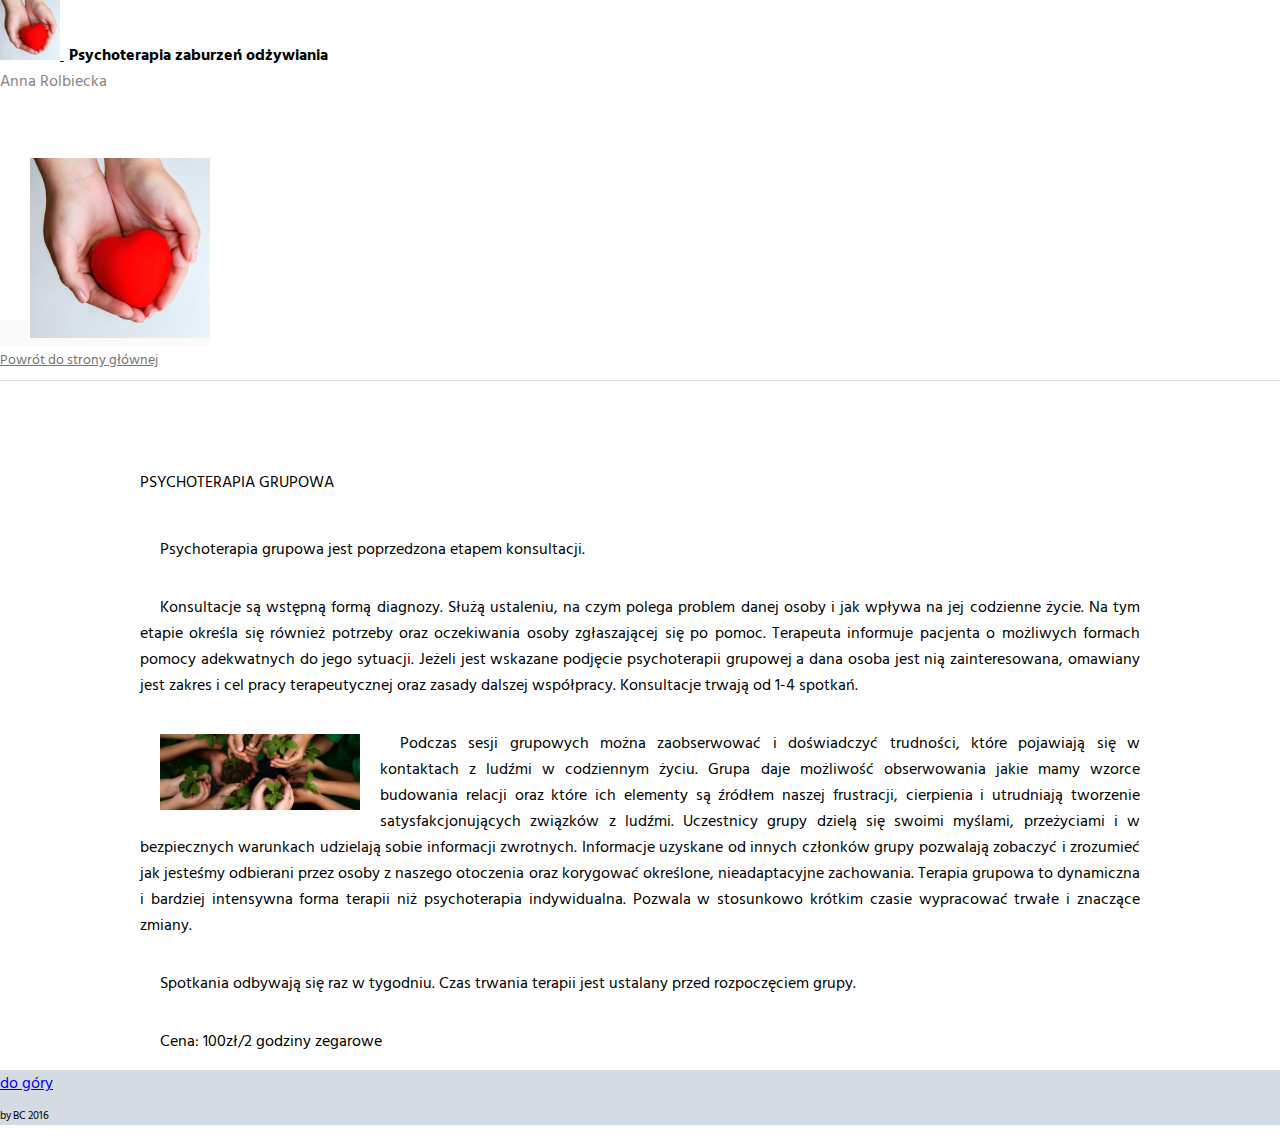
<file: psychoterapia_gr.html>
<!DOCTYPE html>
<html lang ="pl">
  <head>
    <meta charset="UTF-8">
    <meta name="description" content="Anna Rolbiecka Psychoterapia zaburzeń odzywiania">
    <meta name="keywords" content="anorexia, bulimia, anoreksja, a rolbiecka, rolbiecka, Rolbiecka, jadłowstręt, jadlowstret, psycholog, psychoterapia, zaburzenia odzywiania, warsztaty, Anna Rolbiecka">
    <title>Psychoterapia Anna Rolbiecka</title>
    <meta name="viewport" content="width=device-width, initial-scale=1.0, minimum-scale=1.0">
    <link rel="stylesheet" href="https://fonts.googleapis.com/icon?family=Material+Icons">
    <link rel="stylesheet" href="https://code.getmdl.io/1.1.3/material.min.css">
    <link rel="stylesheet" href="css/style.css">
    <link href="https://fonts.googleapis.com/css?family=Hind+Siliguri" rel="stylesheet">
  </head>
   <body>
     <div class="mdl-layout mdl-js-layout mdl-layout--fixed-header">
      <div class="main-header mdl-layout__header mdl-layout__header--waterfall">
        <div class="mdl-layout__header-row">
          <a href="index.html">
            <span class="main-title mdl-layout-title">
              <img class="logo-image" src="img/serce.jpg">
            </span>
          </a>
          <a class="main-company-name" href="index.html">
            <span class="mdl-layout-title">
              <b>Psychoterapia zaburzeń odżywiania</b><br> Anna Rolbiecka
            </span>
          </a>
          <!-- Add spacer, to align navigation to the right in desktop -->
          <div class="main-header-spacer mdl-layout-spacer"></div>
          <div class="main-search-box mdl-textfield mdl-js-textfield
          mdl-textfield--expandable mdl-textfield--floating-label
          mdl-textfield--align-right mdl-textfield--full-width"></div>
          <!-- Navigation -->
          <div class="main-navigation-container">
            <nav class="main-navigation mdl-navigation">
              <a class="mdl-navigation__link mdl-typography--text-uppercase" href="index.html">Powrót do strony głównej</a>
            </nav>
          </div>
        </div>
      </div>
      <div class="main-drawer mdl-layout__drawer">
        <a href="home.html">
          <span class="mdl-layout-title">
            <img class="drawer-logo-image" src="img/serce.jpg">
          </span>
        </a>
        <nav class="mdl-navigation">
          <a class="mdl-navigation__link" href="index.html">Powrót do strony głównej</a>
          <div class="main-drawer-separator"></div>
        </nav>
      </div>

     <div class="main-content mdl-layout__content">
       <a name="top"></a>
       <div class="main-method-section">
         <div class="main-method-section-text">
           <div class="section-title mdl-typography--font-light mdl-typography--display-1-color-contrast">PSYCHOTERAPIA GRUPOWA</div>
              <div class="text-section mdl-typography--font-light">
                <p>Psychoterapia grupowa jest poprzedzona etapem konsultacji.</p>
                <p>Konsultacje są wstępną formą diagnozy. Służą ustaleniu, na czym polega problem danej osoby i jak

                  wpływa na jej codzienne życie. Na tym etapie określa się również potrzeby oraz oczekiwania osoby

                  zgłaszającej się po pomoc. Terapeuta informuje pacjenta o możliwych formach pomocy adekwatnych

                  do jego sytuacji. Jeżeli jest wskazane podjęcie psychoterapii grupowej a dana osoba jest nią

                  zainteresowana, omawiany jest zakres i cel pracy terapeutycznej oraz zasady dalszej współpracy.

                  Konsultacje trwają od 1-4 spotkań.</p><img src="img/grupa.jpg" class="img_zab_odz" alt="rysunek1">
                  <p>Podczas sesji grupowych można zaobserwować i doświadczyć trudności, które pojawiają się w

                    kontaktach z ludźmi w codziennym życiu. Grupa daje możliwość obserwowania jakie mamy wzorce

                    budowania relacji oraz które ich elementy są źródłem naszej frustracji, cierpienia i utrudniają

                    tworzenie satysfakcjonujących związków z ludźmi. Uczestnicy grupy dzielą się swoimi myślami,

                    przeżyciami i w bezpiecznych warunkach udzielają sobie informacji zwrotnych. Informacje uzyskane

                    od innych członków grupy pozwalają zobaczyć i zrozumieć jak jesteśmy odbierani przez osoby z

                    naszego otoczenia oraz korygować określone, nieadaptacyjne zachowania. Terapia grupowa to

                    dynamiczna i bardziej intensywna forma terapii niż psychoterapia indywidualna. Pozwala w

                    stosunkowo krótkim czasie wypracować trwałe i znaczące zmiany.</p>
                    <p>Spotkania odbywają się raz w tygodniu. Czas trwania terapii jest ustalany przed rozpoczęciem grupy.</p>
                    <p>Cena: 100zł/2 godziny zegarowe</p>
              </div>
            </div>
          </div>
          <footer class="footer mdl-mega-footer" id="footer">
            <div class="mdl-mega-footer--top-section">
              <div class="mdl-mega-footer--left-section">
              </div>
              <div class="mdl-mega-footer--right-section">
                <a class="mdl-typography--font-light" href="#top">
                  do góry
                </a>
              </div>
            </div>
            <div class="mdl-mega-footer--middle-section">
              <p class="mdl-typography--font-light designer">by BC 2016</p>
            </div>
          </footer>
      </div>
    </div>
  <script src="https://code.getmdl.io/1.1.3/material.min.js"></script>
  </body>
</html>
</file>
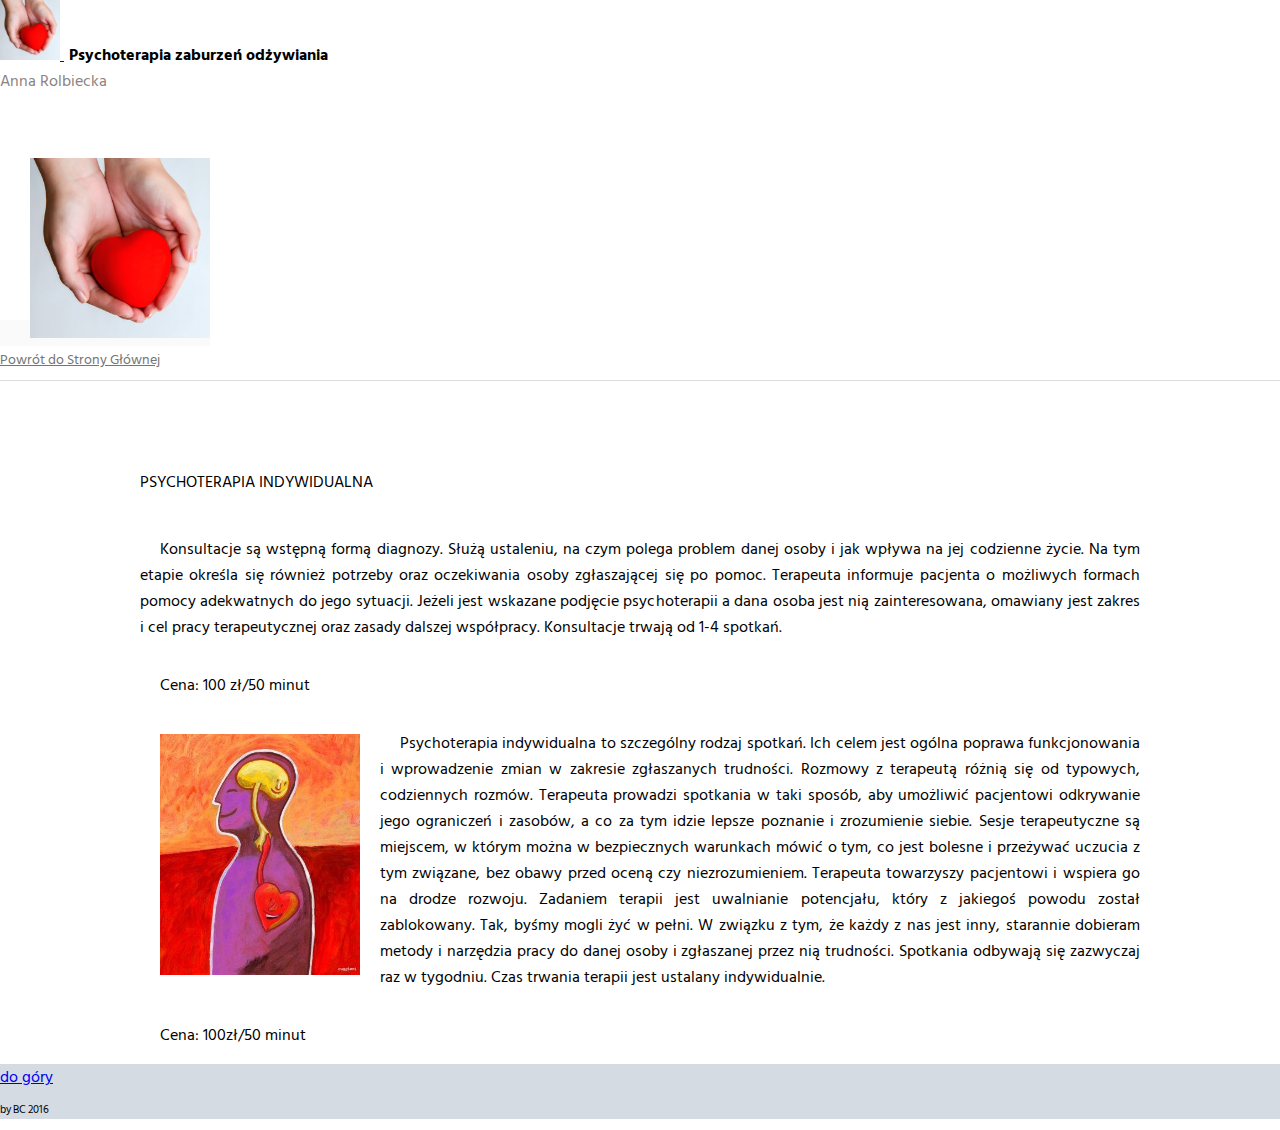
<file: psychoterapia_ind.html>
<!DOCTYPE html>
<html lang ="pl">
  <head>
    <meta charset="UTF-8">
    <meta name="description" content="Anna Rolbiecka Psychoterapia zaburzeń odzywiania">
    <meta name="keywords" content="anorexia, bulimia, anoreksja, a rolbiecka, rolbiecka, Rolbiecka, jadłowstręt, jadlowstret, psycholog, psychoterapia, zaburzenia odzywiania, warsztaty, Anna Rolbiecka">
    <title>Psychoterapia Anna Rolbiecka</title>
    <meta name="viewport" content="width=device-width, initial-scale=1.0, minimum-scale=1.0">
    <link rel="stylesheet" href="https://fonts.googleapis.com/icon?family=Material+Icons">
    <link rel="stylesheet" href="https://code.getmdl.io/1.1.3/material.min.css">
    <link rel="stylesheet" href="css/style.css">
    <link href="https://fonts.googleapis.com/css?family=Hind+Siliguri" rel="stylesheet">
  </head>
   <body>
     <div class="mdl-layout mdl-js-layout mdl-layout--fixed-header">
      <div class="main-header mdl-layout__header mdl-layout__header--waterfall">
        <div class="mdl-layout__header-row">
          <a href="index.html">
            <span class="main-title mdl-layout-title">
              <img class="logo-image" src="img/serce.jpg">
            </span>
          </a>
          <a class="main-company-name" href="index.html">
            <span class="mdl-layout-title">
              <b>Psychoterapia zaburzeń odżywiania</b><br> Anna Rolbiecka
            </span>
          </a>
          <!-- Add spacer, to align navigation to the right in desktop -->
          <div class="main-header-spacer mdl-layout-spacer"></div>
          <div class="main-search-box mdl-textfield mdl-js-textfield
          mdl-textfield--expandable mdl-textfield--floating-label
          mdl-textfield--align-right mdl-textfield--full-width"></div>
          <!-- Navigation -->
          <div class="main-navigation-container">
            <nav class="main-navigation mdl-navigation">
              <a class="mdl-navigation__link mdl-typography--text-uppercase" href="index.html">Powrót do Strony Głównej</a>
            </nav>
          </div>
        </div>
      </div>
      <div class="main-drawer mdl-layout__drawer">
        <a href="home.html">
          <span class="mdl-layout-title">
            <img class="drawer-logo-image" src="img/serce.jpg">
          </span>
        </a>
        <nav class="mdl-navigation">
          <a class="mdl-navigation__link" href="index.html">Powrót do Strony Głównej</a>
          <div class="main-drawer-separator"></div>
        </nav>
      </div>

     <div class="main-content mdl-layout__content">
       <a name="top"></a>
       <div class="main-method-section">
         <div class="main-method-section-text">
           <div class="section-title mdl-typography--font-light mdl-typography--display-1-color-contrast">PSYCHOTERAPIA INDYWIDUALNA</div>
              <div class="text-section mdl-typography--font-light">
                <p>Konsultacje są wstępną formą diagnozy. Służą ustaleniu, na czym polega problem danej osoby i jak

                wpływa na jej codzienne życie. Na tym etapie określa się również potrzeby oraz oczekiwania osoby

                zgłaszającej się po pomoc. Terapeuta informuje pacjenta o możliwych formach pomocy adekwatnych

                do jego sytuacji. Jeżeli jest wskazane podjęcie psychoterapii a dana osoba jest nią zainteresowana,

                omawiany jest zakres i cel pracy terapeutycznej oraz zasady dalszej współpracy. Konsultacje trwają

                od 1-4 spotkań.</p>
                <p> Cena: 100 zł/50 minut</p><img src="img/heart-and-brain.jpg" class="img_zab_odz" alt="mózg i serce">
                <p>Psychoterapia indywidualna to szczególny rodzaj spotkań. Ich celem jest ogólna poprawa

                funkcjonowania i wprowadzenie zmian w zakresie zgłaszanych trudności. Rozmowy z terapeutą

                różnią się od typowych, codziennych rozmów. Terapeuta prowadzi spotkania w taki sposób, aby

                umożliwić pacjentowi odkrywanie jego ograniczeń i zasobów, a co za tym idzie lepsze poznanie i

                zrozumienie siebie. Sesje terapeutyczne są miejscem, w którym można w bezpiecznych warunkach

                mówić o tym, co jest bolesne i przeżywać uczucia z tym związane, bez obawy przed oceną czy

                niezrozumieniem. Terapeuta towarzyszy pacjentowi i wspiera go na drodze rozwoju. Zadaniem

                terapii jest uwalnianie potencjału, który z jakiegoś powodu został zablokowany. Tak, byśmy mogli żyć

                w pełni.

                W związku z tym, że każdy z nas jest inny, starannie dobieram metody i narzędzia pracy do danej

                osoby i zgłaszanej przez nią trudności. Spotkania odbywają się zazwyczaj raz w tygodniu. Czas trwania

                terapii jest ustalany indywidualnie.
                </p>
                <p>Cena: 100zł/50 minut</p>
              </div>
            </div>
          </div>
          <footer class="footer mdl-mega-footer" id="footer">
            <div class="mdl-mega-footer--top-section">
              <div class="mdl-mega-footer--left-section">
              </div>
              <div class="mdl-mega-footer--right-section">
                <a class="mdl-typography--font-light" href="#top">
                  do góry
                </a>
              </div>
            </div>
            <div class="mdl-mega-footer--middle-section">
              <p class="mdl-typography--font-light designer">by BC 2016</p>
            </div>
          </footer>
      </div>
    </div>
  <script src="https://code.getmdl.io/1.1.3/material.min.js"></script>
  </body>
</html>
</file>
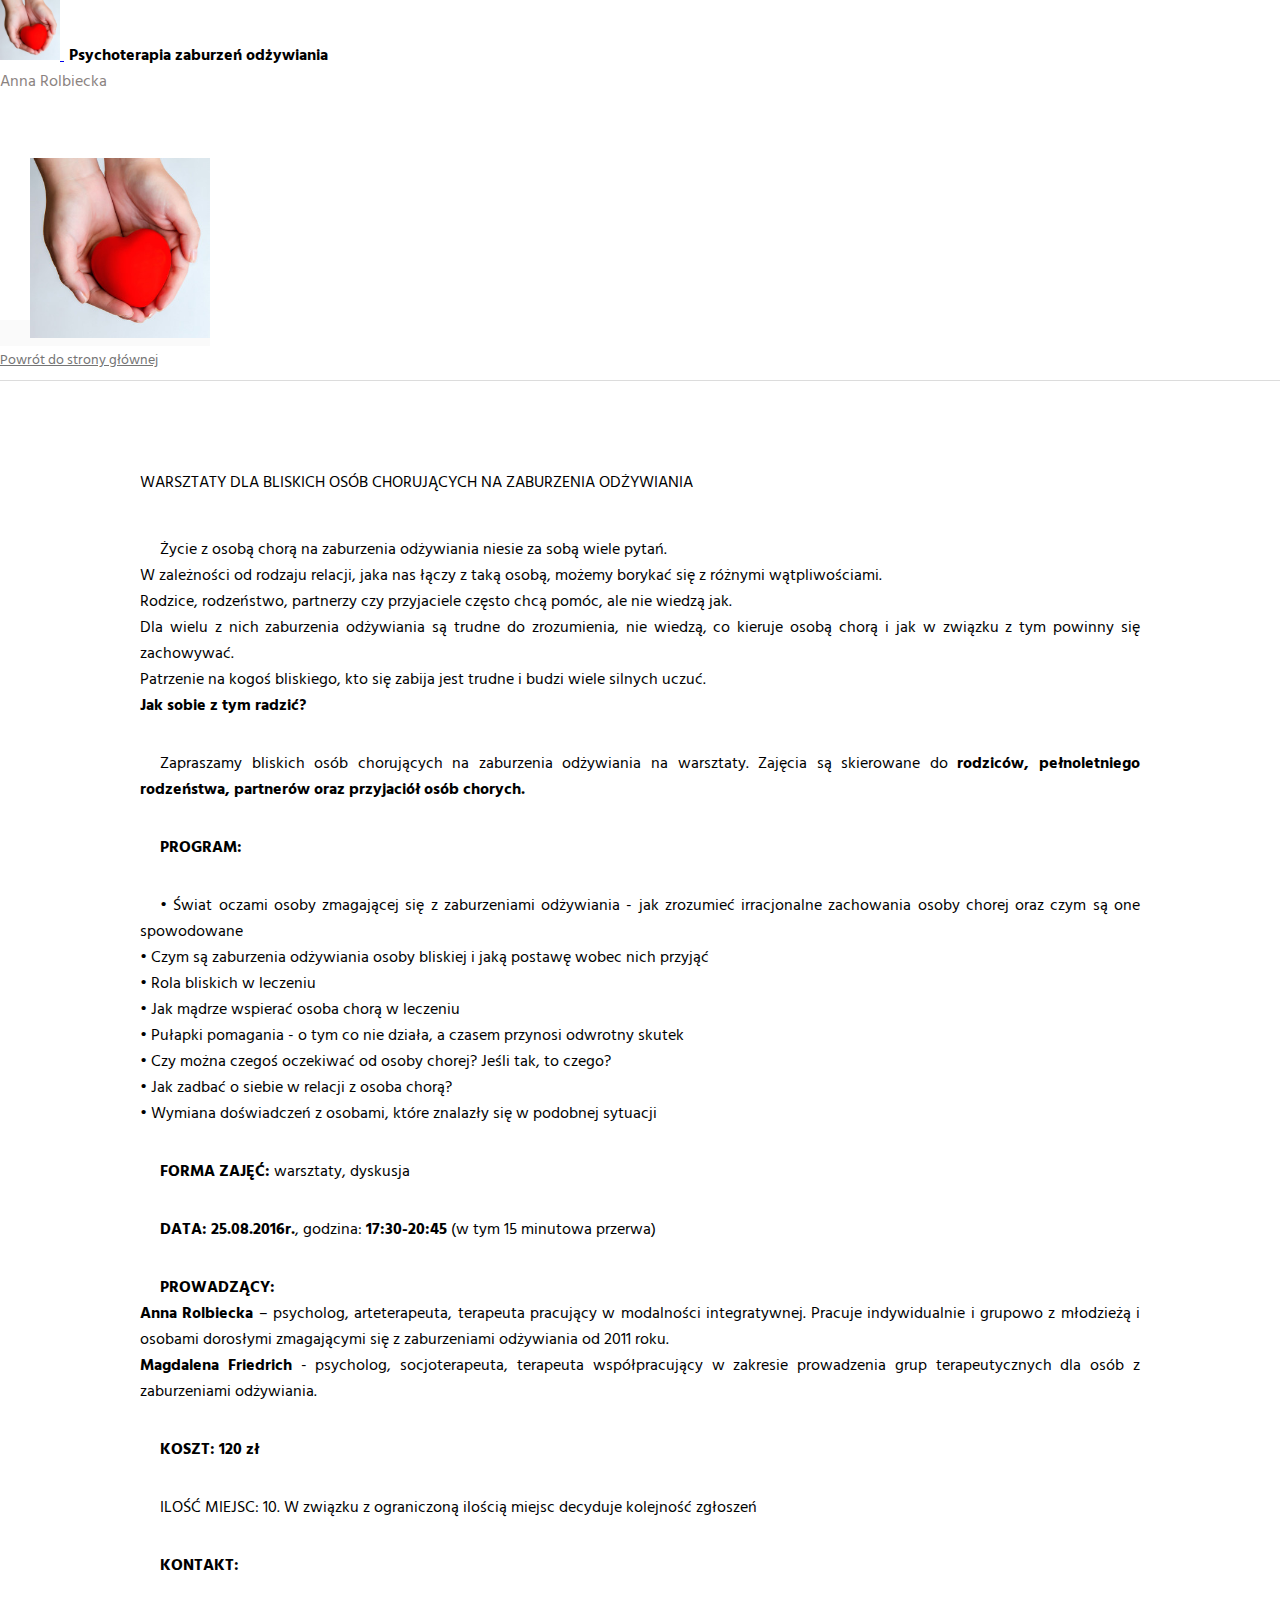
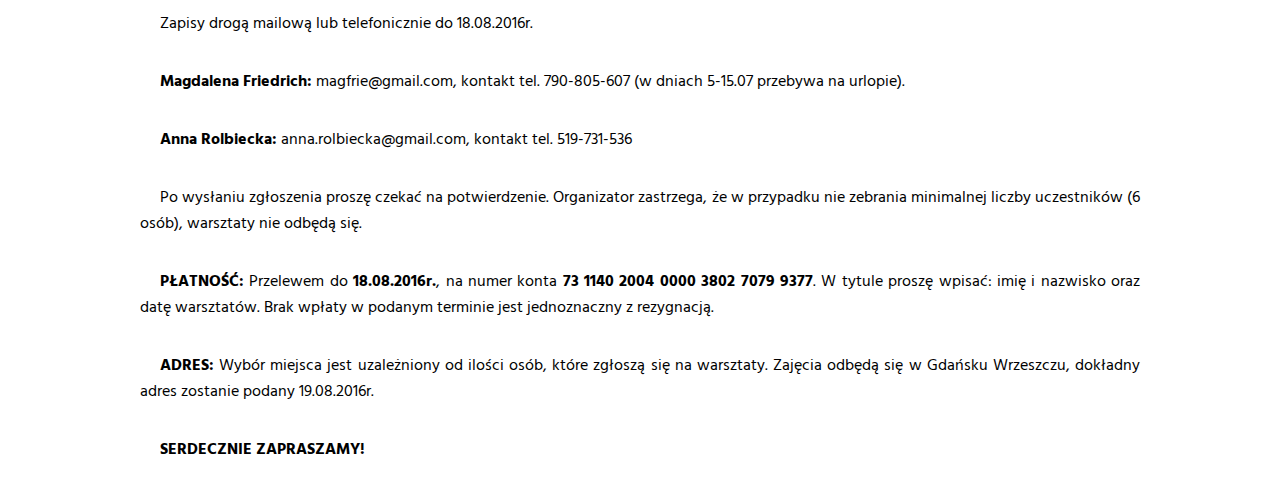
<file: warsztaty.html>
<!DOCTYPE html>
<html lang ="pl">
<head>
    <meta charset="UTF-8">
    <meta name="description" content="Anna Rolbiecka Psychoterapia zaburzeń odzywiania">
    <meta name="keywords" content="anorexia, bulimia, anoreksja, a rolbiecka, rolbiecka, Rolbiecka, jadłowstręt, jadlowstret, psycholog, psychoterapia, zaburzenia odzywiania, warsztaty, Anna Rolbiecka">
    <title>Psychoterapia Anna Rolbiecka</title>
    <meta name="viewport" content="width=device-width, initial-scale=1.0, minimum-scale=1.0">
    <link rel="stylesheet" href="https://fonts.googleapis.com/icon?family=Material+Icons">
    <link rel="stylesheet" href="https://code.getmdl.io/1.1.3/material.min.css">
    <link rel="stylesheet" href="css/style.css">
    <link href="https://fonts.googleapis.com/css?family=Hind+Siliguri" rel="stylesheet">
  </head>
   <body>
     <div class="mdl-layout mdl-js-layout mdl-layout--fixed-header">
      <div class="main-header mdl-layout__header mdl-layout__header--waterfall">
        <div class="mdl-layout__header-row">
          <a href="index.html">
            <span class="main-title mdl-layout-title">
              <img class="logo-image" src="img/serce.jpg">
            </span>
          </a>
          <a class="main-company-name" href="index.html">
            <span class="mdl-layout-title">
              <b>Psychoterapia zaburzeń odżywiania</b><br> Anna Rolbiecka
            </span>
          </a>
          <!-- Add spacer, to align navigation to the right in desktop -->
          <div class="main-header-spacer mdl-layout-spacer"></div>
          <div class="main-search-box mdl-textfield mdl-js-textfield
          mdl-textfield--expandable mdl-textfield--floating-label
          mdl-textfield--align-right mdl-textfield--full-width"></div>
          <!-- Navigation -->
          <div class="main-navigation-container">
            <nav class="main-navigation mdl-navigation">
              <a class="mdl-navigation__link mdl-typography--text-uppercase" href="index.html">Powrót do strony głównej</a>
            </nav>
          </div>
        </div>
      </div>
      <div class="main-drawer mdl-layout__drawer">
        <a href="home.html">
          <span class="mdl-layout-title">
            <img class="drawer-logo-image" src="img/serce.jpg">
          </span>
        </a>
        <nav class="mdl-navigation">
          <a class="mdl-navigation__link" href="index.html">Powrót do strony głównej</a>
          <div class="main-drawer-separator"></div>
        </nav>
      </div>

     <div class="main-content mdl-layout__content">
       <a name="top"></a>
       <div class="main-method-section">
         <div class="main-method-section-text">
           <div class="section-title mdl-typography--font-light mdl-typography--display-1-color-contrast">WARSZTATY DLA BLISKICH OSÓB CHORUJĄCYCH NA ZABURZENIA ODŻYWIANIA</div>
              <div class="text-section mdl-typography--font-light">
                <p>Życie z osobą chorą na zaburzenia odżywiania niesie za sobą wiele pytań.<br>
                  W zależności od rodzaju relacji, jaka nas łączy z taką osobą, możemy borykać się z różnymi
                  wątpliwościami.<br>
                  Rodzice, rodzeństwo, partnerzy czy przyjaciele często chcą pomóc, ale
                   nie wiedzą jak.<br>
                   Dla wielu z nich zaburzenia odżywiania są trudne do zrozumienia, nie
                   wiedzą, co kieruje osobą chorą i jak w związku z tym powinny się zachowywać.<br>
                   Patrzenie na kogoś bliskiego, kto się zabija jest trudne i budzi wiele silnych uczuć.<br>
                   <b> Jak sobie z tym radzić?</b>
                 </p>
                 <p>Zapraszamy bliskich osób chorujących na zaburzenia odżywiania na warsztaty. Zajęcia
                     są skierowane do
                     <b>rodziców, pełnoletniego rodzeństwa, partnerów oraz przyjaciół osób
                        chorych.</b>
                 </p>
                 <p><b>PROGRAM:</b></p>
                 <p> • Świat oczami osoby zmagającej się z zaburzeniami odżywiania - jak zrozumieć
                     irracjonalne zachowania osoby chorej oraz czym są one spowodowane<br>
                     • Czym są zaburzenia odżywiania osoby bliskiej i jaką postawę wobec nich przyjąć<br>
                     • Rola bliskich w leczeniu<br>
                     • Jak mądrze wspierać osoba chorą w leczeniu<br>
                     • Pułapki pomagania - o tym co nie działa, a czasem przynosi odwrotny skutek<br>
                     • Czy można czegoś oczekiwać od osoby chorej? Jeśli tak, to czego?<br>
                     • Jak zadbać o siebie w relacji z osoba chorą?<br>
                     • Wymiana doświadczeń z osobami, które znalazły się w podobnej sytuacji<br>
                 </p>
                 <p><b>FORMA ZAJĘĆ:</b> warsztaty, dyskusja</p>
                 <p>
                   <b>DATA: 25.08.2016r.</b>, godzina: <b>17:30-20:45</b> (w tym 15 minutowa przerwa)
                 </p>
                 <p><b>PROWADZĄCY:</b><br>
                   <b>Anna Rolbiecka</b> – psycholog, arteterapeuta, terapeuta pracujący w modalności
                     integratywnej. Pracuje indywidualnie i grupowo z młodzieżą i osobami dorosłymi
                     zmagającymi się z zaburzeniami odżywiania od 2011 roku.<br>
                   <b>Magdalena Friedrich</b> - psycholog, socjoterapeuta, terapeuta współpracujący w zakresie
                     prowadzenia grup terapeutycznych dla osób z zaburzeniami odżywiania.<br>
                 </p>
                 <p><b>KOSZT: 120 zł</b></p>
                 <p>ILOŚĆ MIEJSC: 10. W związku z ograniczoną ilością miejsc decyduje kolejność zgłoszeń</p>
                 <p><b>KONTAKT:</b></p> <p>Zapisy drogą mailową lub telefonicznie do 18.08.2016r.</p>
                 <p><b>Magdalena Friedrich:</b> magfrie@gmail.com, kontakt tel. 790-805-607 (w dniach 5-15.07
                      przebywa na urlopie).
                 </p>
                 <p><b>Anna Rolbiecka:</b> anna.rolbiecka@gmail.com, kontakt tel. 519-731-536</p>
                 <p>Po wysłaniu zgłoszenia proszę czekać na potwierdzenie. Organizator zastrzega, że w
                    przypadku nie zebrania minimalnej liczby uczestników (6 osób), warsztaty nie odbędą się.
                 </p>
                 <p><b>PŁATNOŚĆ:</b> Przelewem do <b>18.08.2016r.</b>, na numer konta <b>73 1140 2004 0000 3802 7079
                       9377</b>. W tytule proszę wpisać: imię i nazwisko oraz datę warsztatów. Brak wpłaty w
                     podanym terminie jest jednoznaczny z rezygnacją.
                 </p>
                 <p><b>ADRES:</b> Wybór miejsca jest uzależniony od ilości osób, które zgłoszą się na warsztaty.
                       Zajęcia odbędą się w Gdańsku Wrzeszczu, dokładny adres zostanie podany
                       19.08.2016r.
                 </p>
                 <p><b>SERDECZNIE ZAPRASZAMY!<b></p>
               </div>
             </div>
           </div>
         </div>
       </div>
     </div>
  <script src="https://code.getmdl.io/1.1.3/material.min.js"></script>
  </body>
</html>
</file>
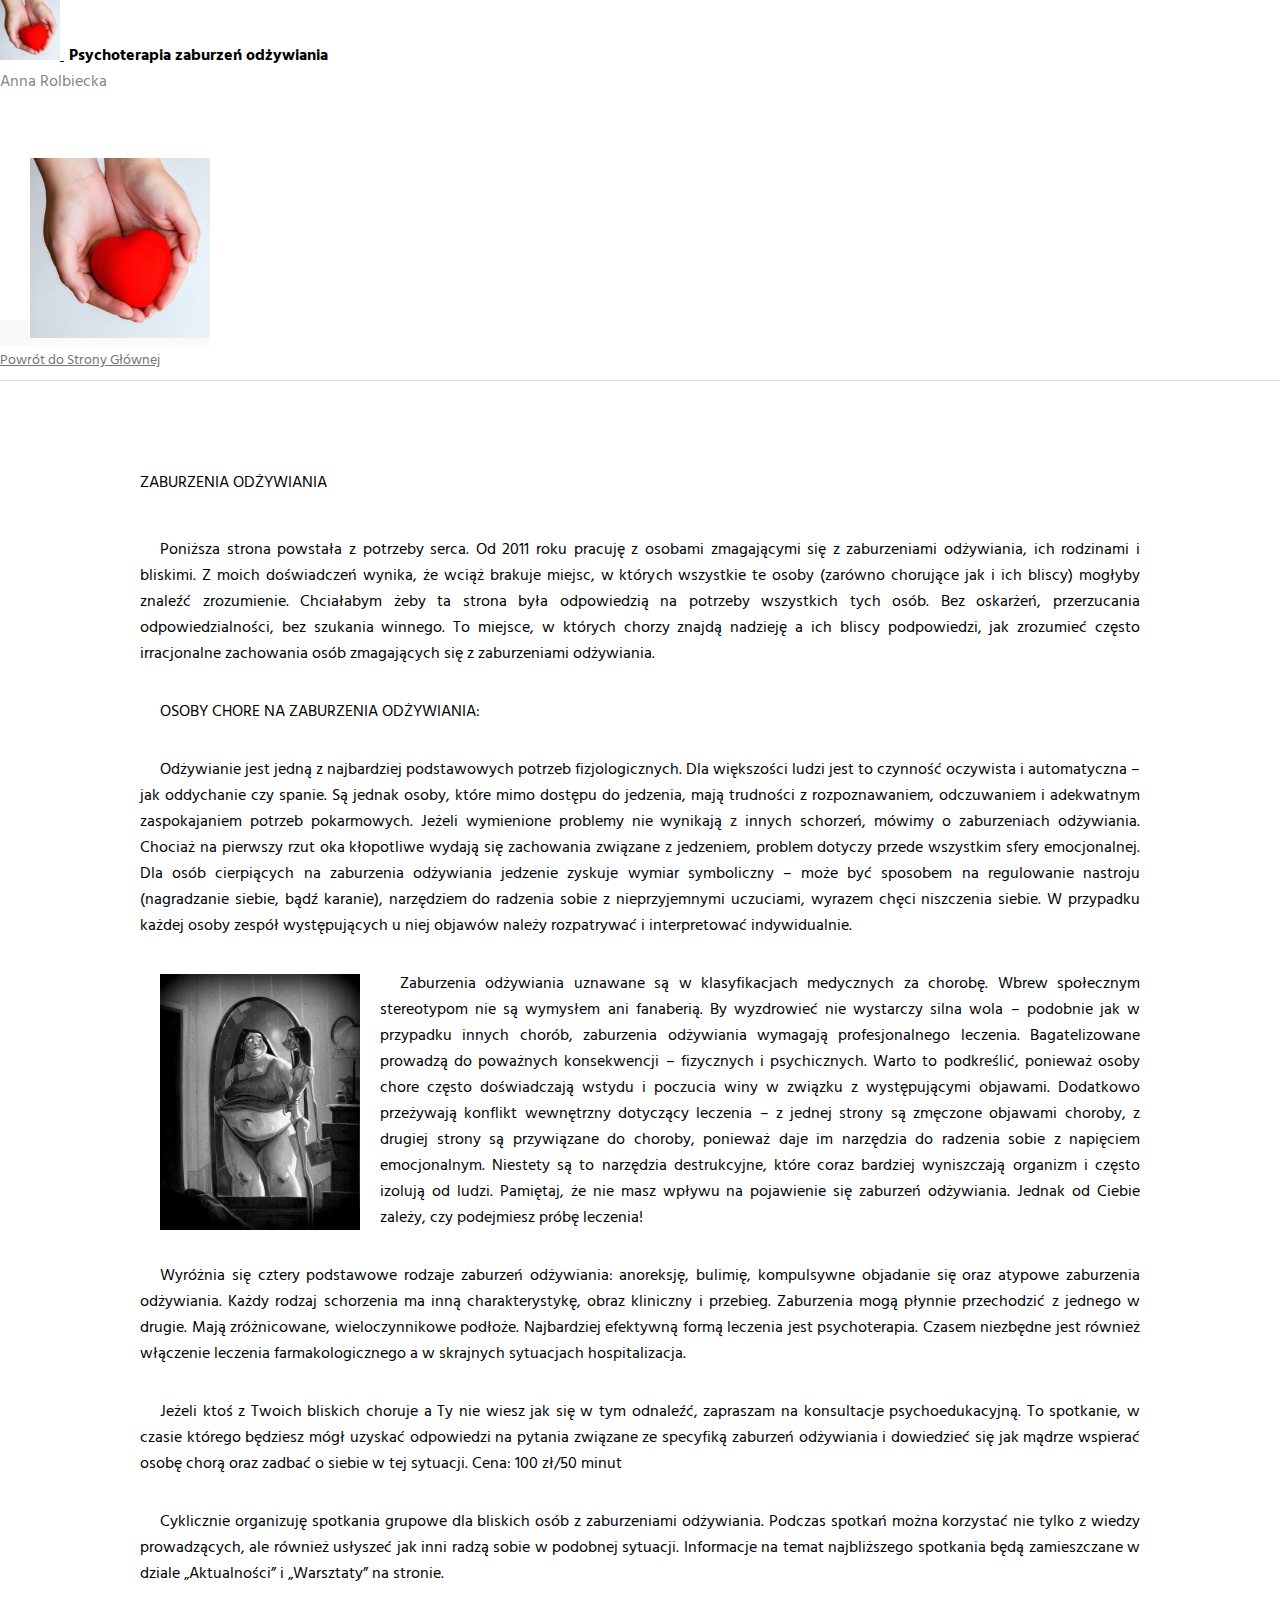
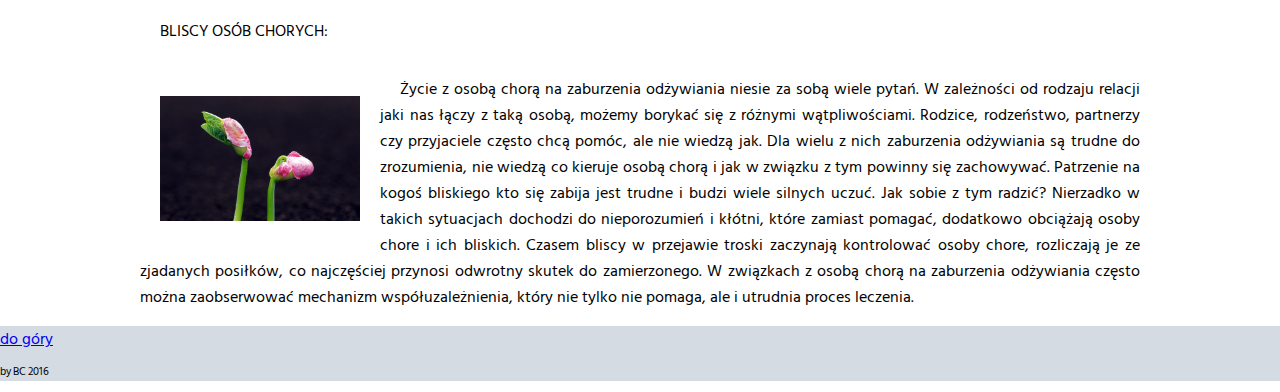
<file: zaburzenia_odz_long.html>
<!DOCTYPE html>
<html lang ="pl">
  <head>
    <meta charset="UTF-8">
    <meta name="description" content="Anna Rolbiecka Psychoterapia zaburzeń odzywiania">
    <meta name="keywords" content="anorexia, bulimia, anoreksja, a rolbiecka, rolbiecka, Rolbiecka, jadłowstręt, jadlowstret, psycholog, psychoterapia, zaburzenia odzywiania, warsztaty, Anna Rolbiecka">
    <title>Psychoterapia Anna Rolbiecka</title>
    <meta name="viewport" content="width=device-width, initial-scale=1.0, minimum-scale=1.0">
    <link rel="stylesheet" href="https://fonts.googleapis.com/icon?family=Material+Icons">
    <link rel="stylesheet" href="https://code.getmdl.io/1.1.3/material.min.css">
    <link rel="stylesheet" href="css/style.css">
    <link href="https://fonts.googleapis.com/css?family=Hind+Siliguri" rel="stylesheet">
  </head>
   <body>
     <div class="mdl-layout mdl-js-layout mdl-layout--fixed-header">
      <div class="main-header mdl-layout__header mdl-layout__header--waterfall">
        <div class="mdl-layout__header-row">
          <a href="index.html">
            <span class="main-title mdl-layout-title">
              <img class="logo-image" src="img/serce.jpg">
            </span>
          </a>
          <a class="main-company-name" href="index.html">
            <span class="mdl-layout-title">
              <b>Psychoterapia zaburzeń odżywiania</b><br> Anna Rolbiecka
            </span>
          </a>
          <!-- Add spacer, to align navigation to the right in desktop -->
          <div class="main-header-spacer mdl-layout-spacer"></div>
          <div class="main-search-box mdl-textfield mdl-js-textfield
          mdl-textfield--expandable mdl-textfield--floating-label
          mdl-textfield--align-right mdl-textfield--full-width"></div>
          <!-- Navigation -->
          <div class="main-navigation-container">
            <nav class="main-navigation mdl-navigation">
              <a class="mdl-navigation__link mdl-typography--text-uppercase" href="index.html">Powrót do Strony Głównej</a>
            </nav>
          </div>
        </div>
      </div>
      <div class="main-drawer mdl-layout__drawer">
        <a href="home.html">
          <span class="mdl-layout-title">
            <img class="drawer-logo-image" src="img/serce.jpg">
          </span>
        </a>
        <nav class="mdl-navigation">
          <a class="mdl-navigation__link" href="index.html">Powrót do Strony Głównej</a>
          <div class="main-drawer-separator"></div>
        </nav>
      </div>

     <div class="main-content mdl-layout__content">
       <a name="top"></a>
       <div class="main-method-section">
         <div class="main-method-section-text">
           <div class="section-title mdl-typography--font-light mdl-typography--display-1-color-contrast">ZABURZENIA ODŻYWIANIA</div>
              <div class="text-section mdl-typography--font-light">
                <p>Poniższa strona powstała z potrzeby serca. Od 2011 roku pracuję z osobami zmagającymi się z

                  zaburzeniami odżywiania, ich rodzinami i bliskimi. Z moich doświadczeń wynika, że wciąż brakuje

                  miejsc, w których wszystkie te osoby (zarówno chorujące jak i ich bliscy) mogłyby znaleźć

                  zrozumienie. Chciałabym żeby ta strona była odpowiedzią na potrzeby wszystkich tych osób. Bez

                  oskarżeń, przerzucania odpowiedzialności, bez szukania winnego. To miejsce, w których chorzy

                  znajdą nadzieję a ich bliscy podpowiedzi, jak zrozumieć często irracjonalne zachowania osób

                  zmagających się z zaburzeniami odżywiania.
                </p>
                <p>OSOBY CHORE NA ZABURZENIA ODŻYWIANIA:</p><p>Odżywianie jest jedną z najbardziej podstawowych potrzeb fizjologicznych. Dla większości ludzi jest

                  to czynność oczywista i automatyczna – jak oddychanie czy spanie. Są jednak osoby, które mimo

                  dostępu do jedzenia, mają trudności z rozpoznawaniem, odczuwaniem i adekwatnym zaspokajaniem

                  potrzeb pokarmowych. Jeżeli wymienione problemy nie wynikają z innych schorzeń, mówimy o

                  zaburzeniach odżywiania. Chociaż na pierwszy rzut oka kłopotliwe wydają się zachowania związane z

                  jedzeniem, problem dotyczy przede wszystkim sfery emocjonalnej. Dla osób cierpiących na

                  zaburzenia odżywiania jedzenie zyskuje wymiar symboliczny – może być sposobem na regulowanie

                  nastroju (nagradzanie siebie, bądź karanie), narzędziem do radzenia sobie z nieprzyjemnymi

                  uczuciami, wyrazem chęci niszczenia siebie. W przypadku każdej osoby zespół występujących u niej

                  objawów należy rozpatrywać i interpretować indywidualnie.
                </p>
                <img src="img/zab_odz.jpg" class="img_site" alt="lustro">
                <p>Zaburzenia odżywiania uznawane są w klasyfikacjach medycznych za chorobę. Wbrew społecznym

                  stereotypom nie są wymysłem ani fanaberią. By wyzdrowieć nie wystarczy silna wola – podobnie jak

                  w przypadku innych chorób, zaburzenia odżywiania wymagają profesjonalnego leczenia.

                  Bagatelizowane prowadzą do poważnych konsekwencji – fizycznych i psychicznych. Warto to

                  podkreślić, ponieważ osoby chore często doświadczają wstydu i poczucia winy w związku z

                  występującymi objawami. Dodatkowo przeżywają konflikt wewnętrzny dotyczący leczenia – z jednej

                  strony są zmęczone objawami choroby, z drugiej strony są przywiązane do choroby, ponieważ daje

                  im narzędzia do radzenia sobie z napięciem emocjonalnym. Niestety są to narzędzia destrukcyjne,

                  które coraz bardziej wyniszczają organizm i często izolują od ludzi. Pamiętaj, że nie masz wpływu na

                  pojawienie się zaburzeń odżywiania. Jednak od Ciebie zależy, czy podejmiesz próbę leczenia!
                </p>
                <p>Wyróżnia się cztery podstawowe rodzaje zaburzeń odżywiania: anoreksję, bulimię, kompulsywne

                  objadanie się oraz atypowe zaburzenia odżywiania. Każdy rodzaj schorzenia ma inną charakterystykę,

                  obraz kliniczny i przebieg. Zaburzenia mogą płynnie przechodzić z jednego w drugie. Mają

                  zróżnicowane, wieloczynnikowe podłoże. Najbardziej efektywną formą leczenia jest psychoterapia.

                  Czasem niezbędne jest również włączenie leczenia farmakologicznego a w skrajnych sytuacjach

                  hospitalizacja.
                </p>
                <p>Jeżeli ktoś z Twoich bliskich choruje a Ty nie wiesz jak się w tym odnaleźć, zapraszam na konsultacje

                  psychoedukacyjną. To spotkanie, w czasie którego będziesz mógł uzyskać odpowiedzi na pytania

                  związane ze specyfiką zaburzeń odżywiania i dowiedzieć się jak mądrze wspierać osobę chorą oraz

                  zadbać o siebie w tej sytuacji.

                  Cena: 100 zł/50 minut
                </p>
                <p>Cyklicznie organizuję spotkania grupowe dla bliskich osób z zaburzeniami odżywiania. Podczas

                  spotkań można korzystać nie tylko z wiedzy prowadzących, ale również usłyszeć jak inni radzą sobie

                  w podobnej sytuacji. Informacje na temat najbliższego spotkania będą zamieszczane w dziale

                  „Aktualności” i „Warsztaty” na stronie.
                </p>
                <p>BLISCY OSÓB CHORYCH:</p>
                <p><img src="img/duo.jpg" class="img_site" alt="dwa kielki">
                  Życie z osobą chorą na zaburzenia odżywiania niesie za sobą wiele pytań. W zależności od rodzaju

                  relacji jaki nas łączy z taką osobą, możemy borykać się z różnymi wątpliwościami. Rodzice,

                  rodzeństwo, partnerzy czy przyjaciele często chcą pomóc, ale nie wiedzą jak. Dla wielu z nich

                  zaburzenia odżywiania są trudne do zrozumienia, nie wiedzą co kieruje osobą chorą i jak w związku z

                  tym powinny się zachowywać. Patrzenie na kogoś bliskiego kto się zabija jest trudne i budzi wiele

                  silnych uczuć. Jak sobie z tym radzić? Nierzadko w takich sytuacjach dochodzi do nieporozumień i

                  kłótni, które zamiast pomagać, dodatkowo obciążają osoby chore i ich bliskich. Czasem bliscy w

                  przejawie troski zaczynają kontrolować osoby chore, rozliczają je ze zjadanych posiłków, co

                  najczęściej przynosi odwrotny skutek do zamierzonego. W związkach z osobą chorą na zaburzenia

                  odżywiania często można zaobserwować mechanizm współuzależnienia, który nie tylko nie pomaga,

                  ale i utrudnia proces leczenia.
                </p>
              </div>
            </div>
          </div>
          <footer class="footer mdl-mega-footer" id="footer">
            <div class="mdl-mega-footer--top-section">
              <div class="mdl-mega-footer--left-section">
              </div>
              <div class="mdl-mega-footer--right-section">
                <a class="mdl-typography--font-light" href="#top">
                  do góry
                </a>
              </div>
            </div>
            <div class="mdl-mega-footer--middle-section">
              <p class="mdl-typography--font-light designer">by BC 2016</p>
            </div>
          </footer>
      </div>
    </div>
  <script src="https://code.getmdl.io/1.1.3/material.min.js"></script>
  </body>
</html>
</file>
<file: css/style.css>
body {
  margin: 0;
  font-family: 'Hind Siliguri', sans-serif;
}
h3, h4{
  font-family: 'Hind Siliguri', sans-serif;
}
/* Disable ugly boxes around images in IE10 */
a img{
  border: 0px;
}

::-moz-selection {
  background-color: rgba(255, 0, 0, 0.5);
  color: #fff;
}

::selection {
  background-color: rgba(255, 0, 0, 0.5);
  color: #fff;
}

.main-search-box .mdl-textfield__input {
  color: rgba(0, 0, 0, 0.87);
}

.main-header .mdl-menu__container {
  z-index: 50;
  margin: 0 !important;
}

.logo-image {
  height: 60px;
  width: 60px;
}

.drawer-logo-image{
  margin-left: 30px;;
  height: 180px;
  width: 180px;
}

.main-header {
  overflow: visible;
  background-color: white;
}

.main-company-name {
  padding-left: 5px;
  padding-top: 5px;
  text-decoration: none;
  color: #8B8381;
}
.main-company-name b{
  color: #000;
}

.main-header .material-icons {
    color: #767777 !important;
  }

.main-header .mdl-layout__drawer-button {
    background: transparent;
    color: #767777;
  }

.main-header .mdl-navigation__link {
    color: #757575;
    font-weight: 700;
    font-size: 14px;
  }

.main-navigation-container {
    /* Simple hack to make the overflow happen to the left instead... */
    direction: rtl;
    -webkit-order: 1;
        -ms-flex-order: 1;
            order: 1;
    width: 500px;
    transition: opacity 0.2s cubic-bezier(0.4, 0, 0.2, 1),
        width 0.2s cubic-bezier(0.4, 0, 0.2, 1);
  }

.main-navigation {
    /* ... and now make sure the content is actually LTR */
    direction: ltr;
    -webkit-justify-content: flex-end;
        -ms-flex-pack: end;
            justify-content: flex-end;
    width: 800px;
  }

.main-search-box.is-focused + .main-navigation-container {
    opacity: 0;
    width: 100px;
  }

.main-navigation .mdl-navigation__link {
    display: inline-block;
    height: 60px;
    line-height: 68px;
    background-color: transparent !important;
    border-bottom: 4px solid transparent;
  }

.main-navigation .mdl-navigation__link:hover {
    border-bottom: 4px solid #FF0C08;
  }

.main-search-box {
  -webkit-order: 2;
      -ms-flex-order: 2;
          order: 2;
  margin-left: 16px;
  margin-right: 16px;
  }

.main-drawer {
  border-right: none;
}

.main-drawer-separator {
    height: 1px;
    background-color: #dcdcdc;
    margin: 8px 0;
  }

.main-drawer .mdl-navigation__link.mdl-navigation__link {
    font-size: 14px;
    color: #757575;
  }

.main-drawer span.mdl-navigation__link.mdl-navigation__link {
    color: #8bc34a;
  }

.main-drawer .mdl-layout-title {
    position: relative;
    background: #FAFAFA;
    height: 160px;
  }

.main-drawer .logo-image {
    position: absolute;
    bottom: 16px;
  }

.main-welcome-section{
  position: relative;
  height: 700px;
  max-width: 1600px;
  background-color: #f3f3f3;
  background-size: cover;
  background:url('../img/listki.jpg') center 30% no-repeat;
}

.logo-font {
  font-family: 'Roboto', 'Helvetica', 'Arial', sans-serif;
  line-height: 1;
  color: #fff;
  font-weight: 500;
}

.main-sub-slogan h3{
  text-align: left;
  font-family: 'Tillana', cursive;
  color:#15313C;
  font-size: 1.3em;
  padding-top: 24px;
  text-indent: 20px;
}

.img_ania{
  margin-top: 20px;
  display:inline!important;
  width: 240px;
}

.main-link .material-icons {
    position: relative;
    top: -1px;
    vertical-align: middle;title
  }

.section-title{
  margin-bottom: 25px;
}

.mdl-typography--font-light{
  text-align: left;
}

.main-method-section, .main-contact-section {
  text-align: center;
}

.main-method-section-text,.main-contact-section-text {
  max-width: 1000px;
  margin-left: auto;
  margin-right: auto;
  padding: 80px 16px 0 16px;
}

.main-method-section-text p {
  padding-top: 16px;
}

.contact-cell p{
  padding: 15px;
  line-height: 1.3em;
  font-size: 1em;
  text-align: left;
  color: #777777;
}

.contact-cell .contact-description{
  font-size: 0.8em;
}

.mdl-button, .mdl-button a{
  margin-top: 10px;
  text-decoration: none;
  color:#FF0C07;
}

.main-cards-section {
  padding: 80px 0;
  max-width: 1044px;
  margin-left: auto;
  margin-right: auto;
}

.main-cards-section .main-section-title {
  margin-left: 12px;
  padding-bottom: 24px;
}

.main-card-container {
  margin-top: 30px;
}

.mdl-card a{
  text-decoration: none;
}

.main-card-container .mdl-card__media {
  overflow: hidden;
  background: transparent;
}

.main-card-container .mdl-card__media img {
  width: 100%;
  height: 220px;
}

.main-card-container .mdl-card__title {
  background: transparent;
  height: auto;
}

.main-card-container .mdl-card__title-text {
  color: black;
  height: auto;
}

.main-card-container .mdl-card__supporting-text {
  height: auto;
  color: black;
  padding-bottom: 56px;
}

.main-card-container .mdl-card__actions {
  position: absolute;
  bottom: 0;
}

.main-card-container .mdl-card__actions a {
  border-top: none;
  font-size: 16px;
}

.footer {
  background-color: #D4DBE3;
  position: relative;
}

.footer a:hover {
  color: #fff;
}

.designer {
  font-size:0.7em;
}

.footer .mdl-mega-footer--top-section::after {
  border-bottom: none;
}

.footer .mdl-mega-footer--middle-section::after {
  border-bottom: none;
}

.footer .mdl-mega-footer--bottom-section {
  position: relative;
}

.footer .mdl-mega-footer--bottom-section a {
  margin-right: 2em;
}

.footer .mdl-mega-footer--right-section a .material-icons {
  position: relative;
  top: 6px;
}

.main-link-menu:hover {
  cursor: pointer;
}

.text-section p{
  text-align: justify;;
  text-indent: 20px;
}

.text-section img{
  width: 20%;
  height: 20%;
  margin: 2%;
  display: inline;
  float: left;
}
/**** tablet and mobile layout ****/
@media (max-width: 1220px) {
  .logo-image{
    width:53px;
    height:53px;
  }
  .main-navigation-container {
    display: none;
  }

  .main-mobile-title {
    display: block !important;
    position: absolute;
    left: calc(50% - 70px);
    top: 12px;
    transition: opacity 0.2s cubic-bezier(0.4, 0, 0.2, 1);
  }

  /* WebViews in iOS 9 break the "~" operator, and WebViews in OS X 10.10 break
     consecutive "+" operators in some cases. Therefore, we need to use both
     here to cover all the bases. */
  .main-search-box.is-focused + .main-navigation-container + .main-mobile-title {
    opacity: 0;
  }

  .main-search-box.is-focused {
    width: calc(100% - 48px);
  }

  .main-search-box .mdl-textfield__expandable-holder {
    width: 100%;
  }

  .main-welcome-section {
    height: 500px;
  }

  .main-sub-slogan h3{
    color: #15313C;
    font-size: 1.1em;
    margin: 0 0px;
    padding-top: 40px;
    line-height: 1.3em;
  }

  .empty-container{
    width:35px;
  }

  .footer .mdl-mega-footer--bottom-section {
    display: none;
  }
}
/**** mobile layout ****/
@media (max-width: 550px) {
  .main-title {
      display: none !important;
    }

  .main-sub-slogan h3{
    color: #15313C;
    font-size: 1.1em;
    margin: 0 0;
    padding-top: 10px;
    line-height: 1.5em;
  }

  .main-header {
    height: 66px;
  }

  .main-welcome-section {
    height: 500px;
    background:url('../img/niebo.jpg') center 30% no-repeat;
  }

}
</file>
<file: css/style2.css>
body {
  margin: 0;
  font-family: 'Hind Siliguri', sans-serif;
}
h3, h4{
  font-family: 'Hind Siliguri', sans-serif;
}
/* Disable ugly boxes around images in IE10 */
a img{
  border: 0px;
}

::-moz-selection {
  background-color: rgba(255, 0, 0, 0.5);
  color: #fff;
}

::selection {
  background-color: rgba(255, 0, 0, 0.5);
  color: #fff;
}

.main-search-box .mdl-textfield__input {
  color: rgba(0, 0, 0, 0.87);
}

.main-header .mdl-menu__container {
  z-index: 50;
  margin: 0 !important;
}

.logo-image {
  height: 60px;
  width: 60px;
}

.drawer-logo-image{
  margin-left: 30px;;
  height: 180px;
  width: 180px;
}

.main-header {
  overflow: visible;
  background-color: white;
}

.main-company-name {
  padding-left: 5px;
  padding-top: 5px;
  text-decoration: none;
  color: #8B8381;
}
.main-company-name b{
  color: #000;
}

.main-header .material-icons {
    color: #767777 !important;
  }

.main-header .mdl-layout__drawer-button {
    background: transparent;
    color: #767777;
  }

.main-header .mdl-navigation__link {
    color: #757575;
    font-weight: 700;
    font-size: 14px;
  }

.main-navigation-container {
    /* Simple hack to make the overflow happen to the left instead... */
    direction: rtl;
    -webkit-order: 1;
        -ms-flex-order: 1;
            order: 1;
    width: 500px;
    transition: opacity 0.2s cubic-bezier(0.4, 0, 0.2, 1),
        width 0.2s cubic-bezier(0.4, 0, 0.2, 1);
  }

.main-navigation {
    /* ... and now make sure the content is actually LTR */
    direction: ltr;
    -webkit-justify-content: flex-end;
        -ms-flex-pack: end;
            justify-content: flex-end;
    width: 800px;
  }

.main-search-box.is-focused + .main-navigation-container {
    opacity: 0;
    width: 100px;
  }

.main-navigation .mdl-navigation__link {
    display: inline-block;
    height: 60px;
    line-height: 68px;
    background-color: transparent !important;
    border-bottom: 4px solid transparent;
  }

.main-navigation .mdl-navigation__link:hover {
    border-bottom: 4px solid #FF0C08;
  }

.main-search-box {
  -webkit-order: 2;
      -ms-flex-order: 2;
          order: 2;
  margin-left: 16px;
  margin-right: 16px;
  }

.main-drawer {
  border-right: none;
}

.main-drawer-separator {
    height: 1px;
    background-color: #dcdcdc;
    margin: 8px 0;
  }

.main-drawer .mdl-navigation__link.mdl-navigation__link {
    font-size: 14px;
    color: #757575;
  }

.main-drawer span.mdl-navigation__link.mdl-navigation__link {
    color: #8bc34a;
  }

.main-drawer .mdl-layout-title {
    position: relative;
    background: #FAFAFA;
    height: 160px;
  }

.main-drawer .logo-image {
    position: absolute;
    bottom: 16px;
  }

.main-welcome-section{
  position: relative;
  height: 800px;
  width: auto;
  background-color: #f3f3f3;
  background-size: cover;
  background:url('../img/listki.jpg') center 30% no-repeat;
}

.logo-font {
  font-family: 'Roboto', 'Helvetica', 'Arial', sans-serif;
  line-height: 1;
  color: #fff;
  font-weight: 500;
}

.main-sub-slogan h3{
  text-align: left;
  color:#15313C;
  font-size: 1.6em;
  padding-top: 24px;
  text-indent: 20px;
}

.main-link .material-icons {
    position: relative;
    top: -1px;
    vertical-align: middle;title
  }

.section-title{
  margin-bottom: 25px;
}

.mdl-typography--font-light{
  text-align: left;
}

.main-method-section, .main-contact-section {
  text-align: center;
}

.main-method-section-text,.main-contact-section-text {
  max-width: 1000px;
  margin-left: auto;
  margin-right: auto;
  padding: 80px 16px 0 16px;
}

.main-method-section-text p {
  padding-top: 16px;
}

.contact-cell p{
  padding: 15px;
  line-height: 1.3em;
  font-size: 1em;
  text-align: left;
  color: #777777;
}

.contact-cell .contact-description{
  font-size: 0.8em;
}

.mdl-button, .mdl-button a{
  margin-top: 10px;
  text-decoration: none;
  color:#FF0C07;
}

.main-cards-section {
  padding: 80px 0;
  max-width: 1044px;
  margin-left: auto;
  margin-right: auto;
}

.main-cards-section .main-section-title {
  margin-left: 12px;
  padding-bottom: 24px;
}

.main-card-container {
  margin-top: 30px;
}

.mdl-card a{
  text-decoration: none;
}

.main-card-container .mdl-card__media {
  overflow: hidden;
  background: transparent;
}

.main-card-container .mdl-card__media img {
  width: 100%;
  height: 220px;
}

.main-card-container .mdl-card__title {
  background: transparent;
  height: auto;
}

.main-card-container .mdl-card__title-text {
  color: black;
  height: auto;
}

.main-card-container .mdl-card__supporting-text {
  height: auto;
  color: black;
  padding-bottom: 56px;
}

.main-card-container .mdl-card__actions {
  position: absolute;
  bottom: 0;
}

.main-card-container .mdl-card__actions a {
  border-top: none;
  font-size: 16px;
}

.footer {
  background-color: #D4DBE3;
  position: relative;
}

.footer a:hover {
  color: #fff;
}

.designer {
  font-size:0.7em;
}

.footer .mdl-mega-footer--top-section::after {
  border-bottom: none;
}

.footer .mdl-mega-footer--middle-section::after {
  border-bottom: none;
}

.footer .mdl-mega-footer--bottom-section {
  position: relative;
}

.footer .mdl-mega-footer--bottom-section a {
  margin-right: 2em;
}

.footer .mdl-mega-footer--right-section a .material-icons {
  position: relative;
  top: 6px;
}

.main-link-menu:hover {
  cursor: pointer;
}

.text-section p{
  text-align: left;
  text-indent: 20px;
}

.text-section img{
  width: 20%;
  height: 20%;
  margin: 2%;
  display: inline;
  float: left;
}
/**** tablet and mobile layout ****/
@media (max-width: 1220px) {
  .logo-image{
    width:53px;
    height:53px;
  }
  .main-navigation-container {
    display: none;
  }

  .main-mobile-title {
    display: block !important;
    position: absolute;
    left: calc(50% - 70px);
    top: 12px;
    transition: opacity 0.2s cubic-bezier(0.4, 0, 0.2, 1);
  }

  /* WebViews in iOS 9 break the "~" operator, and WebViews in OS X 10.10 break
     consecutive "+" operators in some cases. Therefore, we need to use both
     here to cover all the bases. */
  .main-search-box.is-focused + .main-navigation-container + .main-mobile-title {
    opacity: 0;
  }

  .main-search-box.is-focused {
    width: calc(100% - 48px);
  }

  .main-search-box .mdl-textfield__expandable-holder {
    width: 100%;
  }

  .main-welcome-section {
    height: 500px;
  }

  .main-sub-slogan h3{
    color: #15313C;
    font-size: 1.3em;
    margin: 0 16px;
    padding-top: 8px;
    line-height: 1.3em;
  }

  .footer .mdl-mega-footer--bottom-section {
    display: none;
  }
}
/**** mobile layout ****/
@media (max-width: 550px) {
  .main-title {
      display: none !important;
    }

  .main-sub-slogan h3{
    color: #15313C;
    font-size: 1.1em;
    margin: 0 16px;
    padding-top: 8px;
    line-height: 1.3em;
  }
}
</file>
